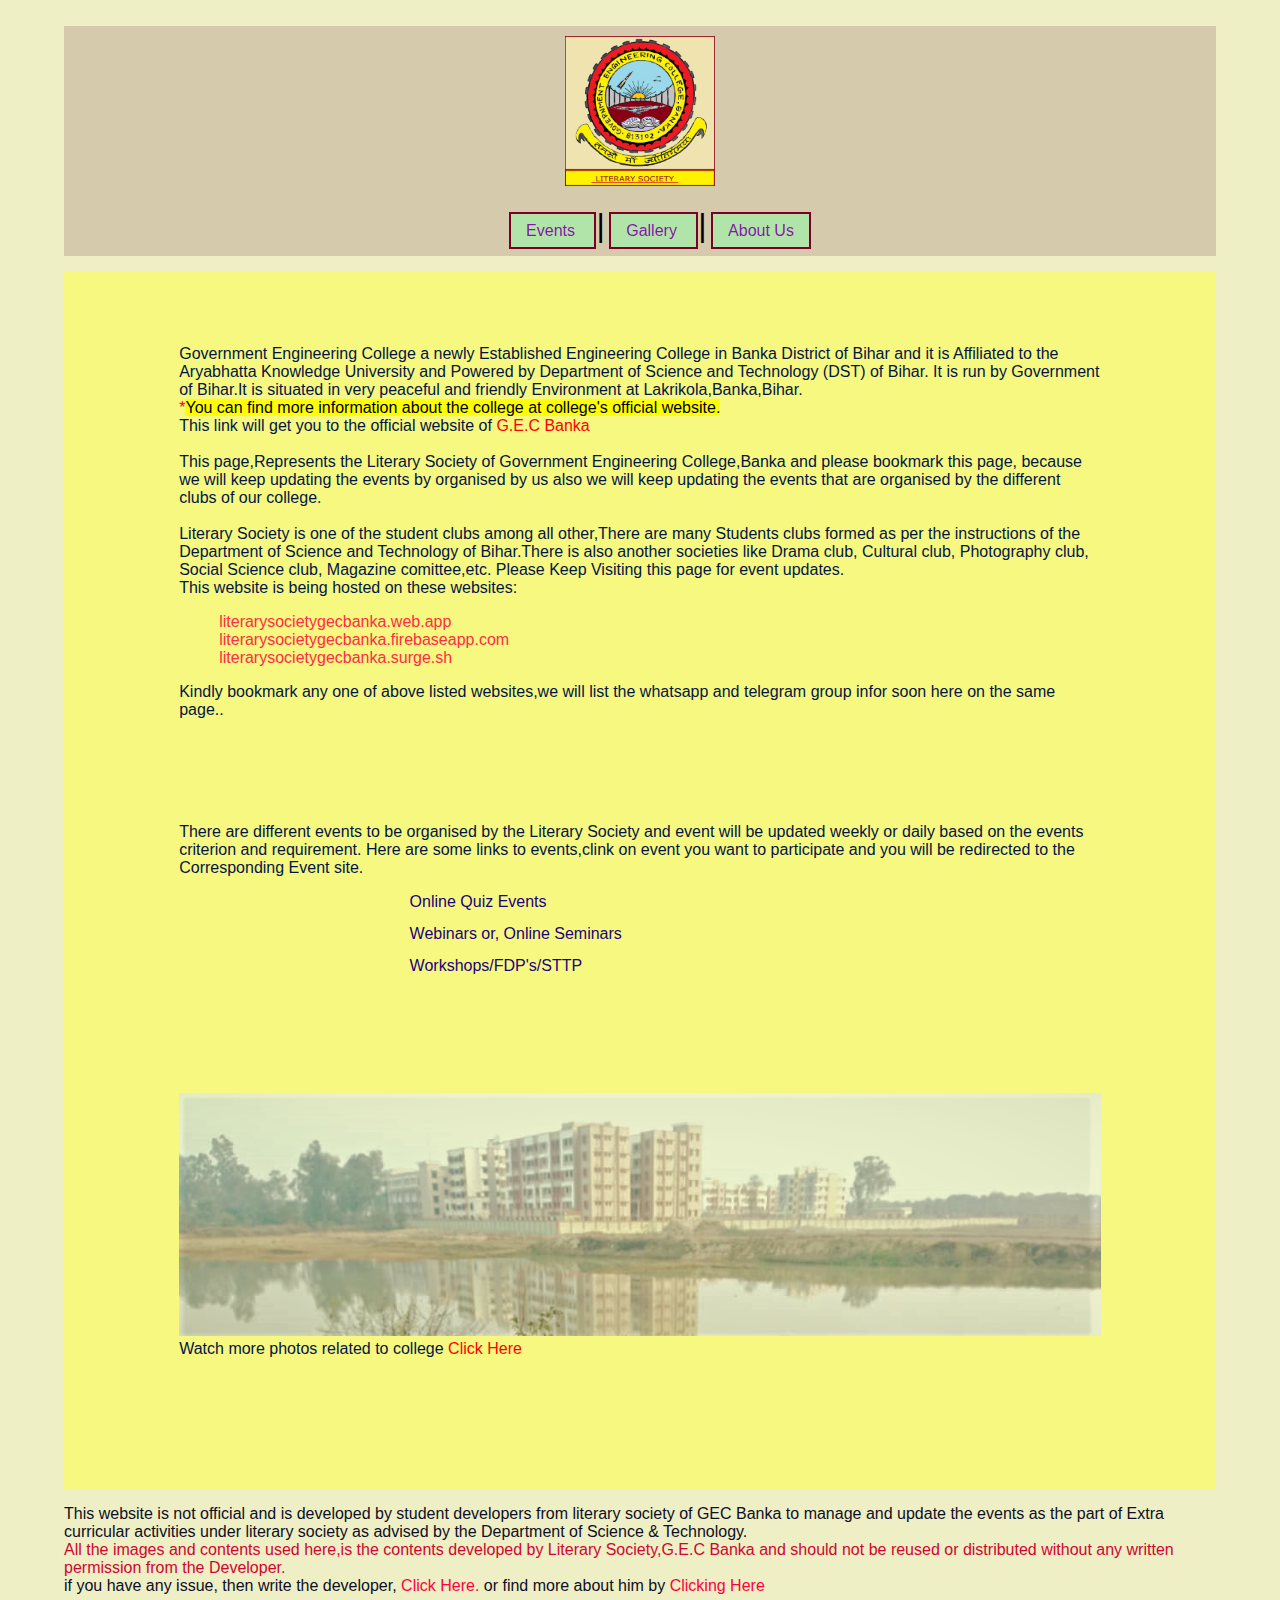
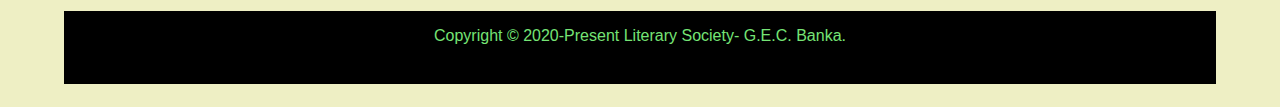
<file: index.html>
<!-- This website is developed by Anand Prabhakar,literry society member og GEC Banka,
if,you wish to reuse it(Only in case of educational purpose) you will need to get the permission
contact anandprabhakar0507@gmail.com

This website is completely non-commercial and is developed completely for the educational purpose.
-->
<!DOCTYPE html>
<html>
    <head >
        <title>Literary Society-GEC Banka</title>
        <meta http-equiv="last-modified" content="2020-08-24 @ 23:17:37 IST">
        <meta property="og:description" content="Unofficial Website Developed by Student member of Literary Society of GEC Banka" />
        <meta property="og:type" content="Educational website" />
        <meta property="og:type" content="Literary Society GEC Banka"/>
        <meta name="keywords" content="literary society gec banka,Literary Society GEC Banka,gec banka,government engineering college banka,banka,litsoc gecbanka, literarysocietygecbanka,LITERARY SOCIETY GEC BANKA"/>
        <meta name="google-site-verification" content="T4hXqaniFk-V2mrtDPcJU13tmVk0euRsa_KoeyFDakc" />
        <script src="js/script.js"></script>
        <link  type="text/css"  rel="stylesheet" href="css/css.css">
        <link rel="icon" href="logo/gecb32.ico" type="image/x-icon" />
        <link rel="icon" href="logo/gecb.ico" type="image/x-icon" />
        <link rel="canonical" href="https://literarysocietygecbanka.surge.sh" />
        <meta name="viewport" content="width=device-width, initial-scale=1.0" />
        <meta name="description" content="This is the website of Literary Society GEC Banka eveloped by Student member of Literary SocietyGEC Banka" />
        <meta property="og:url" content="https://literarysocietygecbanka.web.app/" />
        <meta property="og:url" content="https://literarysocietygecbanka.firebaseapp.com/" />
        <meta name="Author" content="Anand Prabhakar" />
    </head>
    <body onload="show()">
        <header>
            <nav>
                <div >
                    <a href="#" ><img src="logo/litsoc.png" ></a>
                </div>
                <ul>
                    <li class="ap">
                        <a href="#events">Events</a>
                    </li>
                    <li class="lap">|</li>
                    <li class="ap">
                        <a href="#gallery">Gallery</a>
                    </li>
                    <li class="lap">|</li>
                    <li class="ap">
                        <a href="#aboutus">About Us</a>
                    </li>
                </ul>
            </nav>
        </header>
        <article>
            <p id ='college'>
                Government Engineering College a newly Established Engineering College in Banka District of Bihar and it is 
                Affiliated to the Aryabhatta Knowledge University and Powered by Department of Science and Technology (DST) of Bihar.
                It is run by Government of Bihar.It is situated in very peaceful and friendly Environment at Lakrikola,Banka,Bihar.
                <span><br>
                    <span style="color: #ff0000">*</span><mark>You can find more information about the college at college's official website.</mark></span>
                    <br><span>This link will get you to the official website of <a href="https://www.gecbanka.org/" target="_blank"><span style="color: #ff0000">G.E.C Banka</span></a></span>
                <br><br>This page,Represents the Literary Society of Government Engineering College,Banka and please bookmark this page,
                because we will keep updating the events by organised by us also we will keep updating the events that are 
                organised by the different clubs of our college.<br><br>
                
                Literary Society is one of the student clubs among all other,There are many Students clubs formed as per the 
                instructions of the Department of Science and Technology of Bihar.There is also another societies like Drama club,
                Cultural club, Photography club, Social Science club, Magazine comittee,etc.
                
                Please Keep Visiting this page for event updates.
                <br>This website is being hosted on these websites:
                <ul style="text-decoration: none;list-style-type: none; text-decoration: none;">
                    <li>
                        <a style="text-decoration: none;color:rgb(255, 45, 73);"  href="https://literarysocietygecbanka.web.app/">literarysocietygecbanka.web.app</a>
                    </li>
                    <li>
                        <a style="text-decoration: none;color:rgb(255, 45, 73);"  href="https://literarysocietygecbanka.firebaseapp.com/">literarysocietygecbanka.firebaseapp.com</a>
                    </li>
                    <li>
                        <a style="text-decoration: none;color:rgb(255, 45, 73);" href="https://literarysocietygecbanka.surge.sh/">literarysocietygecbanka.surge.sh</a>
                    </li>
                </ul>

                Kindly bookmark any one of above listed websites,we will list the whatsapp and telegram group infor soon here on the same page..

            </p>


            <br><br><br><br>
            <p id="events">
                There are different events to be organised by the Literary Society and event will be updated weekly or daily based on the events criterion and requirement.
                Here are some links to events,clink on event you want to participate and you will be redirected to the Corresponding Event site.

                <ul style="padding-left: 25%;list-style-type: none; text-decoration: none;">
                    <li style="padding-bottom: 2%;">
                        <a style="text-decoration: none;color:rgb(28, 0, 128);" href="quiz/index.html"> Online Quiz Events</a>
                    </li>
                    <li style="padding-bottom: 2%;">
                        <a style="padding-bottom: 10%;text-decoration: none;color:rgb(28, 0, 128);" href="webinar/index.html">Webinars or, Online Seminars</a>
                    </li>
                    <li style="padding-bottom: 2%;">
                        <a style="padding-bottom: 10%;text-decoration: none;color:rgb(28, 0, 128);" href="workshop/index.html">Workshops/FDP's/STTP</a>
                    </li>
                </ul>

            </p>


            <br><br><br><br>
            <p id="gallery">
                <img src="logo/1.png" width="100%">
                <span>Watch more photos related to college <a href="gallery.html"><span style="color: #ff0000">Click Here</span></a></span>
            </p>

        </article>
        <div id="top">
            <button id="topbutton" onclick="gototop()" id="myBtn" width="50px" height="50px" title="Go to top"><img src="logo/top.png" alt="gototop" width="25" height="25s"></button>
       </div>
        <footer id="footer">
            <p>This website is not official and is developed by student developers from literary society of GEC Banka to manage and update the events as the part of Extra curricular activities under literary society as advised by the Department of Science & Technology.
                <br><span id="warning">All the images and contents used here,is the contents developed by Literary Society,G.E.C Banka and should not be reused or distributed without any written permission from the Developer.</span><br>
                <span id ="log">if you have any issue, then write the developer,<a href="mailto:anandprabhakar0507@gmail.com"> Click Here.</a> or find more about him by <a href="https://about.me/anandprabhakar">Clicking Here</a></span>
                <br>
            </p>
            <div id="copy">
                <span>Copyright &copy; 2020-Present Literary Society- G.E.C. Banka.</span>
            </div>
        </footer>
        
    </body >
</html>
</file>
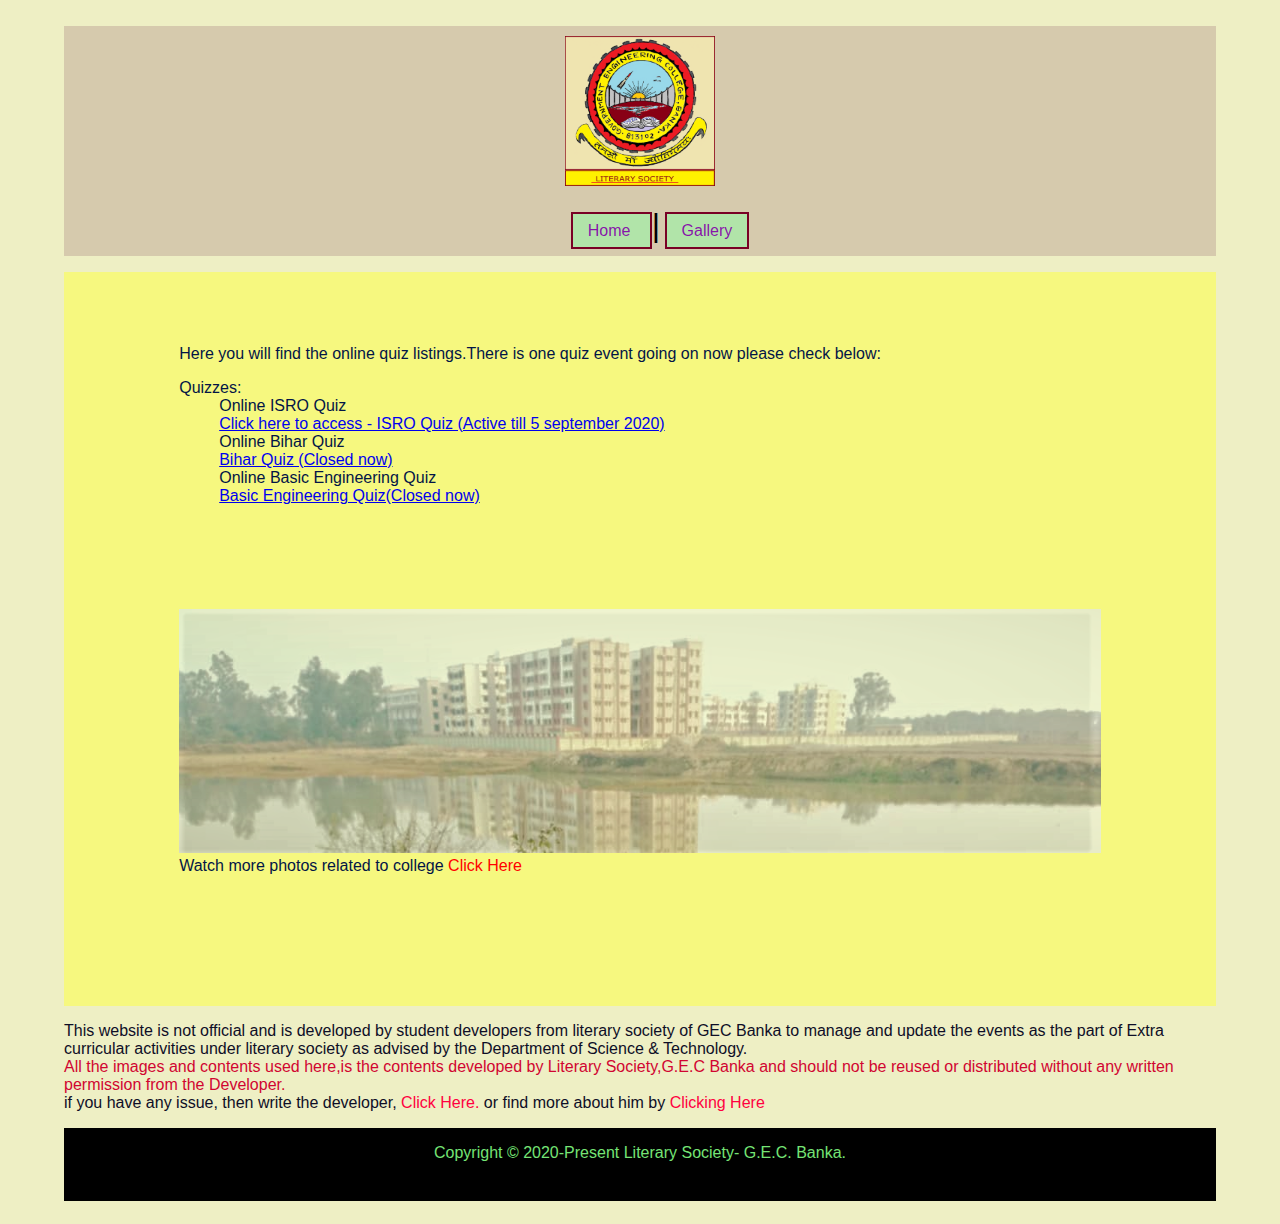
<file: quiz/index.html>
<!-- This website is developed by Anand Prabhakar,literry society member og GEC Banka,
if,you wish to reuse it(Only in case of educational purpose) you will need to get the permission
contact anandprabhakar0507@gmail.com

This website is completely non-commercial and is developed completely for the educational purpose.
-->
<!DOCTYPE html>
<html>
    <head >
        <title>Literary Society-GEC Banka</title>
        <meta charset="utf-8" />  
        <meta http-equiv="last-modified" content="2020-08-24 @ 23:17:37 IST">
        <meta property="og:description" content="Unofficial Website Developed by Student member of Literary Society of GEC Banka" />
        <meta property="og:type" content="Educational website" />
        <meta property="og:type" content="Literary Society GEC Banka"/>
        <meta name="keywords" content="literary society gec banka,Literary Society GEC Banka,gec banka,government engineering college banka,banka,litsoc gecbanka, literarysocietygecbanka,LITERARY SOCIETY GEC BANKA"/>
        <script src="../js/script.js"></script>
        <link  type="text/css"  rel="stylesheet" href="../css/css.css">
        <link rel="icon" href="../logo/gecb32.ico" type="image/x-icon" />
        <link rel="icon" href="../logo/gecb.ico" type="image/x-icon" />
        <link rel="canonical" href="https://literarysocietygecbanka.surge.sh" />
        <meta name="viewport" content="width=device-width, initial-scale=1.0" />
        <meta name="description" content="This is the website of Literary Society GEC Banka eveloped by Student member of Literary SocietyGEC Banka" />
        <meta property="og:url" content="https://literarysocietygecbanka.web.app/" />
        <meta property="og:url" content="https://literarysocietygecbanka.firebaseapp.com/" />
        <meta name="Author" content="Anand Prabhakar" />
    </head>
    <body onload="show()">
        <header>
            <nav>
                <div >
                    <a href="#" ><img src="../logo/litsoc.png" ></a>
                </div>
                <ul>
                    <li class="ap">
                        <a href="../index.html">Home</a>
                    </li>
                    <li class="lap">|</li>
                    <li class="ap">
                        <a href="#gallery">Gallery</a>
                    </li>
                    
                </ul>
            </nav>
        </header>
        <article>
            <p id ="quiz">
               Here you will find the online quiz listings.There is one quiz event going on now please check below:

               <dl>Quizzes:
                <dd> Online ISRO Quiz<br><a href="quiz3.html">Click here to access - ISRO Quiz (Active till 5 september 2020)</a></dd>
                <dd> Online Bihar Quiz<br><a href="quiz2.html">Bihar Quiz (Closed now)</a></dd>
                <dd> Online Basic Engineering Quiz<br><a href="quiz1.html">Basic Engineering Quiz(Closed now)</a></dd>
               </dl>
            </p>

            <br><br><br><br>
            <p id="gallery">
                <img src="../logo/1.png" width="100%">
                <span>Watch more photos related to college <a href="../gallery.html"><span style="color: #ff0000">Click Here</span></a></span>
            </p>
        </article>
        <div id="top">
            <button id="topbutton" onclick="gototop()" id="myBtn" width="50px" height="50px" title="Go to top"><img src="../logo/top.png" alt="gototop" width="25" height="25s"></button>
       </div>
        <footer id="footer">
            <p>This website is not official and is developed by student developers from literary society of GEC Banka to manage and update the events as the part of Extra curricular activities under literary society as advised by the Department of Science & Technology.
                <br><span id="warning">All the images and contents used here,is the contents developed by Literary Society,G.E.C Banka and should not be reused or distributed without any written permission from the Developer.</span><br>
                <span id ="log">if you have any issue, then write the developer,<a href="mailto:anandprabhakar0507@gmail.com"> Click Here.</a> or find more about him by <a href="https://about.me/anandprabhakar">Clicking Here</a></span>
                <br>
            </p>
            <div id="copy">
                <span>Copyright &copy; 2020-Present Literary Society- G.E.C. Banka.</span>
            </div>
        </footer>
        
    </body >
</html>
</file>
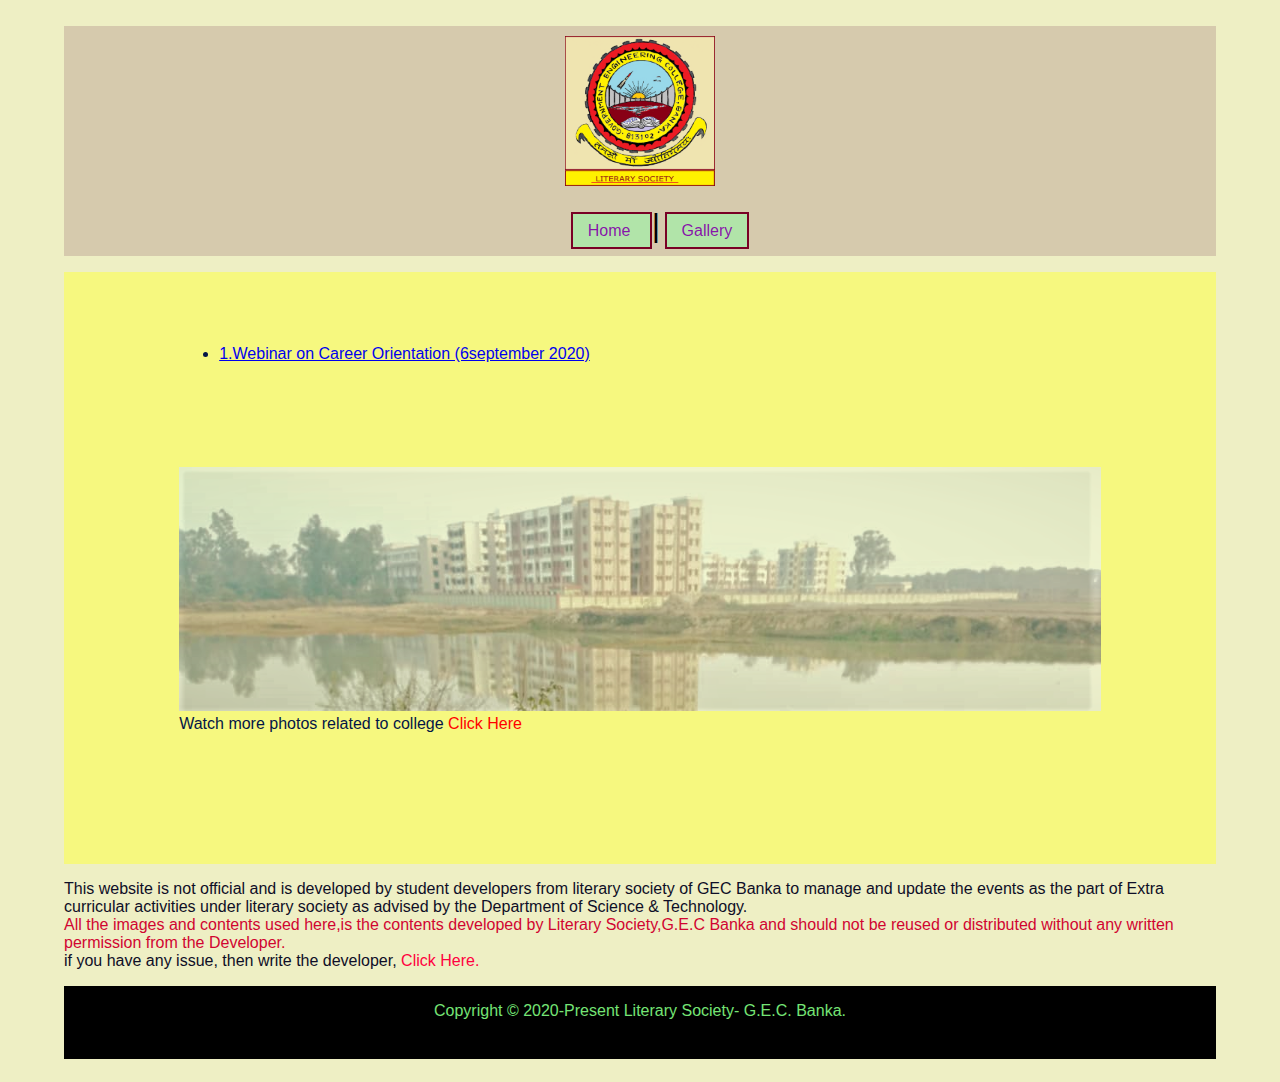
<file: webinar/index.html>
<!-- This website is developed by Anand Prabhakar,literry society member og GEC Banka,
if,you wish to reuse it(Only in case of educational purpose) you will need to get the permission
contact anandprabhakar0507@gmail.com

This website is completely non-commercial and is developed completely for the educational purpose.
-->
<!DOCTYPE html>
<html>
    <head >
        <title>Literary Society-GEC Banka</title>
        <meta charset="utf-8" />  
        <meta http-equiv="last-modified" content="2020-08-24 @ 23:17:37 IST">
        <meta property="og:description" content="Unofficial Website Developed by Student member of Literary Society of GEC Banka" />
        <meta property="og:type" content="Educational website" />
        <meta property="og:type" content="Literary Society GEC Banka"/>
        <meta name="keywords" content="literary society gec banka,Literary Society GEC Banka,gec banka,government engineering college banka,banka,litsoc gecbanka, literarysocietygecbanka,LITERARY SOCIETY GEC BANKA"/>
        <script src="../js/script.js"></script>
        <link  type="text/css"  rel="stylesheet" href="../css/css.css">
        <link rel="icon" href="../logo/gecb32.ico" type="image/x-icon" />
        <link rel="icon" href="../logo/gecb.ico" type="image/x-icon" />
        <link rel="canonical" href="https://literarysocietygecbanka.surge.sh" />
        <meta name="viewport" content="width=device-width, initial-scale=1.0" />
        <meta name="description" content="This is the website of Literary Society GEC Banka eveloped by Student member of Literary SocietyGEC Banka" />
        <meta property="og:url" content="https://literarysocietygecbanka.web.app/" />
        <meta property="og:url" content="https://literarysocietygecbanka.firebaseapp.com/" />
        <meta name="Author" content="Anand Prabhakar" />
    </head>
    <body onload="alert('one webinars available for registeration')">
        <header>
            <nav>
                <div >
                    <a href="#" ><img src="../logo/litsoc.png" ></a>
                </div>
                <ul>
                    <li class="ap">
                        <a href="../index.html">Home</a>
                    </li>
                    <li class="lap">|</li>
                    <li class="ap">
                        <a href="#gallery">Gallery</a>
                    </li>
                    
                </ul>
            </nav>
        </header>
        <article>
            
            <p>
                <ul>
                    <li><a href="webinar1.html">1.Webinar on Career Orientation (6september 2020)</a></li>
                </ul>
            </p>

            <br><br><br><br>
            <p id="gallery">
                <img src="../logo/1.png" width="100%">
                <span>Watch more photos related to college <a href="../gallery.html"><span style="color: #ff0000">Click Here</span></a></span>
            </p>
        </article>
        <div id="top">
            <button id="topbutton" onclick="gototop()" id="myBtn" width="50px" height="50px" title="Go to top"><img src="../logo/top.png" alt="gototop" width="25" height="25s"></button>
       </div>
        <footer id="footer">
            <p>This website is not official and is developed by student developers from literary society of GEC Banka to manage and update the events as the part of Extra curricular activities under literary society as advised by the Department of Science & Technology.
                <br><span id="warning">All the images and contents used here,is the contents developed by Literary Society,G.E.C Banka and should not be reused or distributed without any written permission from the Developer.</span><br>
                <span id ="log">if you have any issue, then write the developer,<a href="mailto:anandprabhakar0507@gmail.com"> Click Here.</a></span>
                <br>
            </p>
            <div id="copy">
                <span>Copyright &copy; 2020-Present Literary Society- G.E.C. Banka.</span>
            </div>
        </footer>
        
    </body >
</html>
</file>
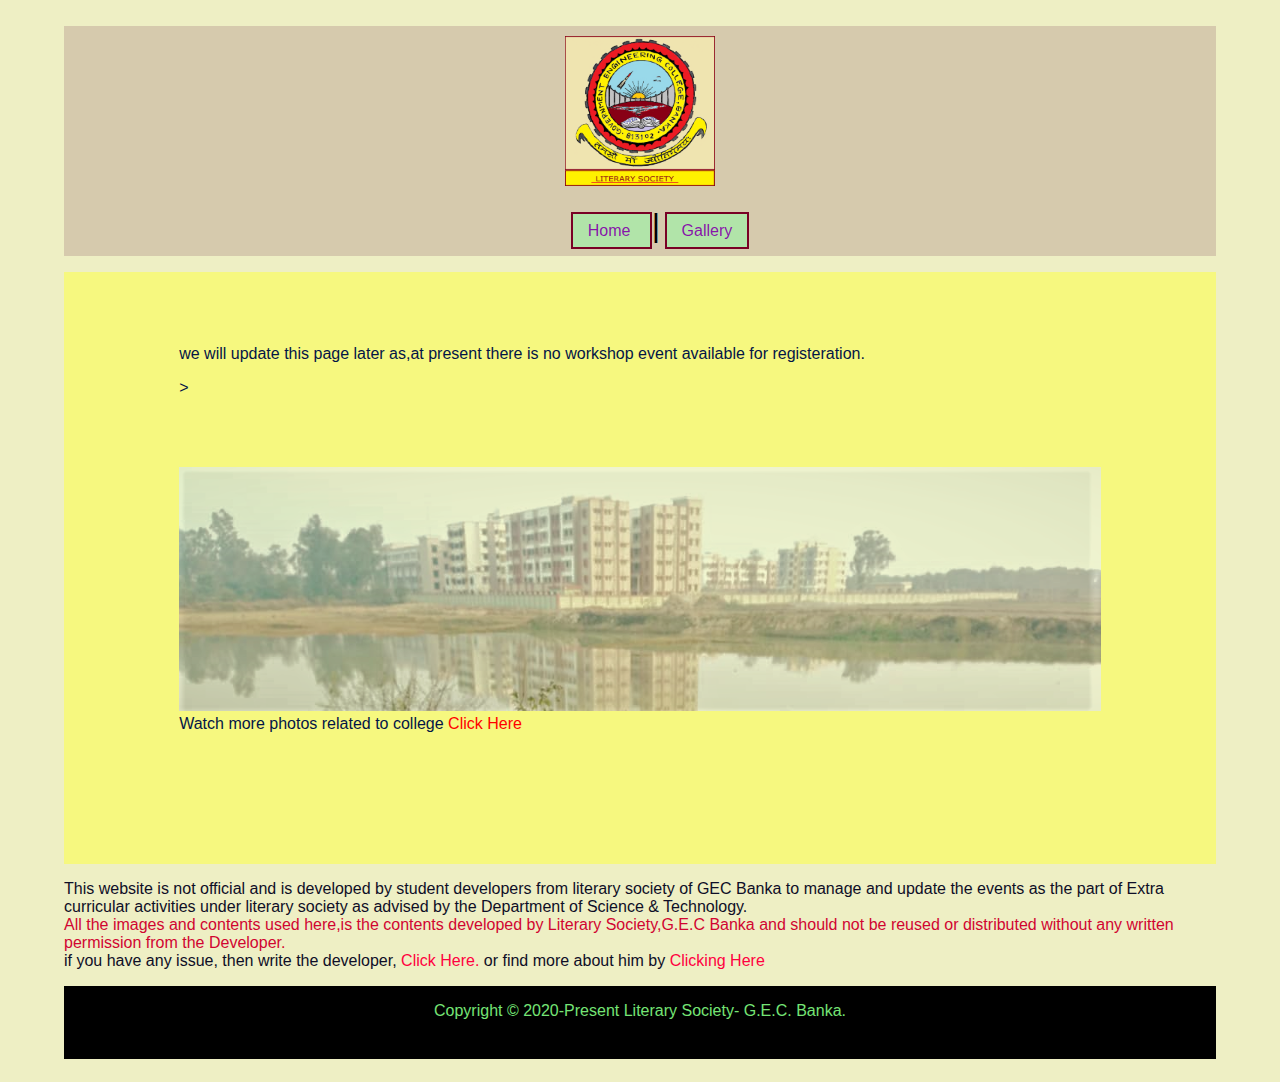
<file: workshop/index.html>
<!-- This website is developed by Anand Prabhakar,literry society member og GEC Banka,
if,you wish to reuse it(Only in case of educational purpose) you will need to get the permission
contact anandprabhakar0507@gmail.com

This website is completely non-commercial and is developed completely for the educational purpose.
-->
<!DOCTYPE html>
<html>
    <head >
        <title>Literary Society-GEC Banka</title>
        <meta charset="utf-8" />  
        <meta http-equiv="last-modified" content="2020-08-24 @ 23:17:37 IST">
        <meta property="og:description" content="Unofficial Website Developed by Student member of Literary Society of GEC Banka" />
        <meta property="og:type" content="Educational website" />
        <meta property="og:type" content="Literary Society GEC Banka"/>
        <meta name="keywords" content="literary society gec banka,Literary Society GEC Banka,gec banka,government engineering college banka,banka,litsoc gecbanka, literarysocietygecbanka,LITERARY SOCIETY GEC BANKA"/>
        <script src="../js/script.js"></script>
        <link  type="text/css"  rel="stylesheet" href="../css/css.css">
        <link rel="icon" href="../logo/gecb32.ico" type="image/x-icon" />
        <link rel="icon" href="../logo/gecb.ico" type="image/x-icon" />
        <link rel="canonical" href="https://literarysocietygecbanka.surge.sh" />
        <meta name="viewport" content="width=device-width, initial-scale=1.0" />
        <meta name="description" content="This is the website of Literary Society GEC Banka eveloped by Student member of Literary SocietyGEC Banka" />
        <meta property="og:url" content="https://literarysocietygecbanka.web.app/" />
        <meta property="og:url" content="https://literarysocietygecbanka.firebaseapp.com/" />
        <meta name="Author" content="Anand Prabhakar" />
    </head>
    <body onload="alert('Workshop page')">
        <header>
            <nav>
                <div >
                    <a href="#" ><img src="../logo/litsoc.png" ></a>
                </div>
                <ul>
                    <li class="ap">
                        <a href="../index.html">Home</a>
                    </li>
                    <li class="lap">|</li>
                    <li class="ap">
                        <a href="#gallery">Gallery</a>
                    </li>
                    
                </ul>
            </nav>
        </header>
        <article>
            
            <p>we will update this page later as,at present there is no workshop event available for registeration.</p>>

            <br><br><br><br>
            <p id="gallery">
                <img src="../logo/1.png" width="100%">
                <span>Watch more photos related to college <a href="../gallery.html"><span style="color: #ff0000">Click Here</span></a></span>
            </p>
        </article>
        <div id="top">
            <button id="topbutton" onclick="gototop()" id="myBtn" width="50px" height="50px" title="Go to top"><img src="../logo/top.png" alt="gototop" width="25" height="25s"></button>
       </div>
        <footer id="footer">
            <p>This website is not official and is developed by student developers from literary society of GEC Banka to manage and update the events as the part of Extra curricular activities under literary society as advised by the Department of Science & Technology.
                <br><span id="warning">All the images and contents used here,is the contents developed by Literary Society,G.E.C Banka and should not be reused or distributed without any written permission from the Developer.</span><br>
                <span id ="log">if you have any issue, then write the developer,<a href="mailto:anandprabhakar0507@gmail.com"> Click Here.</a> or find more about him by <a href="https://about.me/anandprabhakar">Clicking Here</a></span>
                <br>
            </p>
            <div id="copy">
                <span>Copyright &copy; 2020-Present Literary Society- G.E.C. Banka.</span>
            </div>
        </footer>
        
    </body >
</html>
</file>
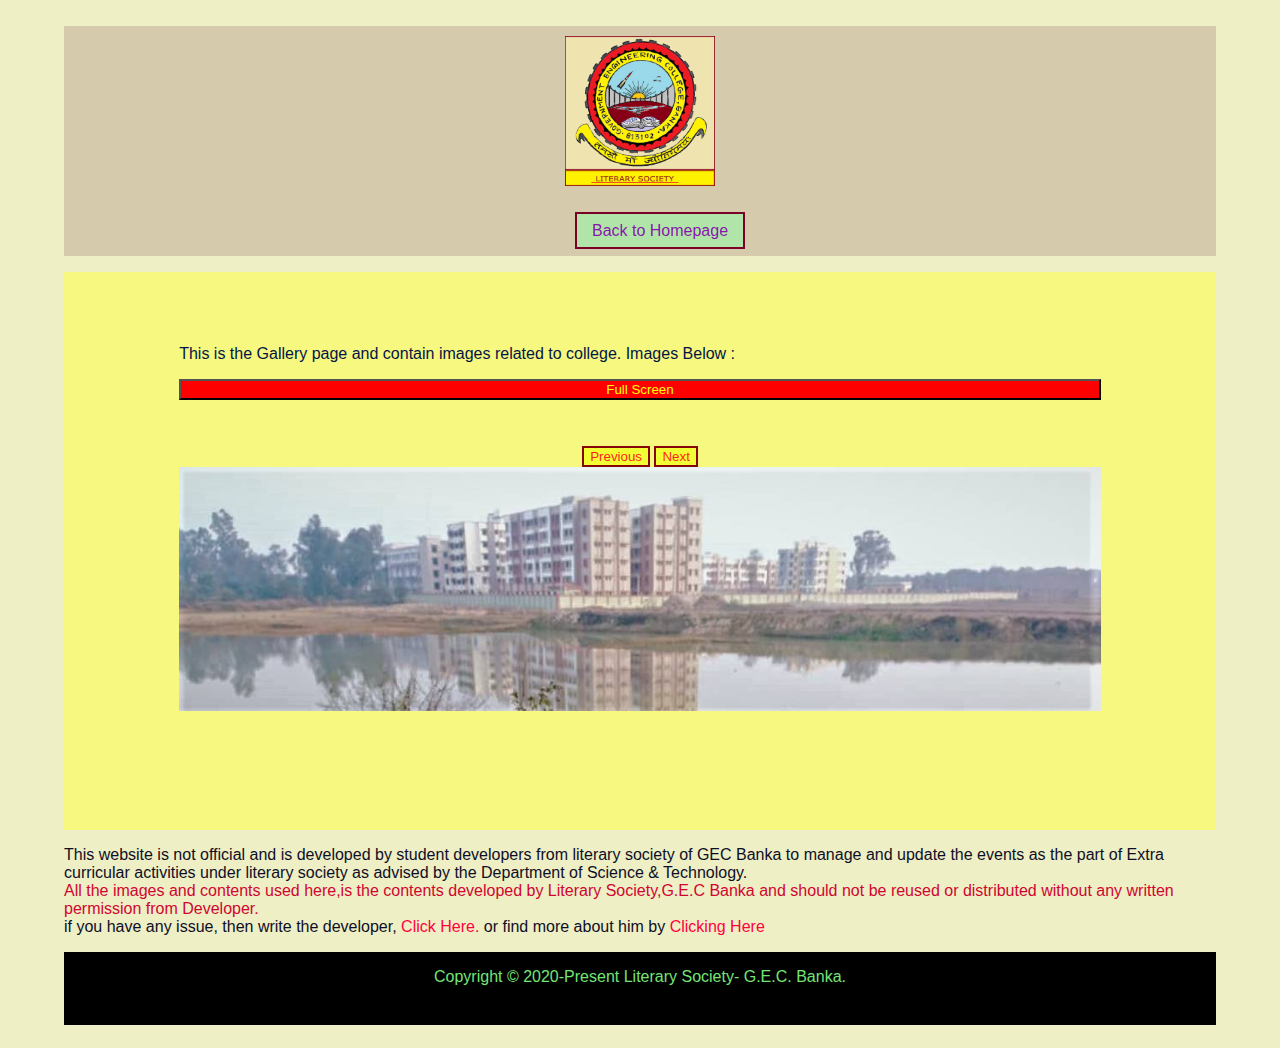
<file: gallery.html>
<!-- This website is developed by Anand Prabhakar,literry society member og GEC Banka,
if,you wish to reuse it(Only in case of educational purpose) you will need to get the permission
contact anandprabhakar0507@gmail.com

This website is completely non-commercial and is developed completely for the educational purpose.
-->

<!DOCTYPE html>
<html>
    <head >
        <title>Literary Society-GEC Banka</title>
        <meta charset="utf-8" />  
        <meta http-equiv="last-modified" content="2020-08-24 @ 23:17:37 IST">
        <meta property="og:description" content="Unofficial Website Developed by Student member of Literary Society of GEC Banka" />
        <meta property="og:type" content="Educational website" />
        <meta property="og:type" content="Literary Society GEC Banka"/>
        <meta name="keywords" content="literary society gec banka,Literary Society GEC Banka,gec banka,government engineering college banka,banka,litsoc gecbanka, literarysocietygecbanka,LITERARY SOCIETY GEC BANKA"/>
        <script src="js/script.js"></script>
        <link  type="text/css"  rel="stylesheet" href="css/css.css">
        <link rel="icon" href="logo/gecb32.ico" type="image/x-icon" />
        <link rel="icon" href="logo/gecb.ico" type="image/x-icon" />
        <link rel="canonical" href="https://literarysocietygecbanka.surge.sh" />
        <meta name="viewport" content="width=device-width, initial-scale=1.0" />
        <meta name="description" content="This is the website of Literary Society GEC Banka eveloped by Student member of Literary SocietyGEC Banka" />
        <meta property="og:url" content="https://literarysocietygecbanka.web.app/" />
        <meta property="og:url" content="https://literarysocietygecbanka.firebaseapp.com/" />
        <meta name="Author" content="Anand Prabhakar" />
        <style>
            #gallery li img{
                width: 100%;
                list-style-type: none;
            }
            #gallery li {
                padding: 2% 0% 2% 0%;
            }
            div#controls button{
                color: rgb(255, 31, 31);
                background: rgb(241, 255, 52);
                border: 2px solid rgb(134, 7, 7);
            }
            div#controls button:hover{
                color: rgb(219, 255, 59);
                background: rgb(8, 10, 97);
                border: 2px solid rgb(163, 19, 74);
            }
            div#controls{
                margin-top: 5%;

            }
            
            div#container{margin-top: 5%;}
        </style>
    </head>
    <body onload="alert('Gallery Page..')">
        <header>
            <nav>
                <div >
                    <a href="#" ><img src="logo/litsoc.png" ></a>
                </div>
                <ul>
                    <li class="ap">
                        <a href="index.html">Back to Homepage</a>
                    </li>
                    
                </ul>
            </nav>
        </header>
        <article>
            <p><span>This is the Gallery page and contain images related to college.</span>
                Images Below :
            </p>
            <div align="center"><button onclick="gofullgallery()" style="width:100%;color: yellow; background: red;">Full Screen</button></div>
            <div align="center" style="max-height: 100vh;" id="container">
                <div id="controls" align="center">
                    <button onclick="next(-1)">Previous</button>
                    <button onclick="next(1)">Next</button>
                </div>
                <div class="main" style="max-height: 100vh; overflow: auto;" >
                    <img style="width: 100%; max-height: 100vh;" src = "logo/gallery/1.png">
                </div>
                <div class = 'main invisible' style="max-height: 100vh; overflow: auto;" >
                    <img style="width: 100%; max-height: 100vh;" src = "logo/gallery/2.png">
                </div>
                <div class = 'main invisible' style="max-height: 100vh; overflow: auto;" >
                    <img style="width: 100%; max-height: 100vh;" src = "logo/gallery/3.png">
                </div>
                <div class = 'main invisible' style="max-height: 100vh; overflow: auto;" >
                    <img style="width: 100%; max-height: 100vh;" src = "logo/gallery/4.png">
                </div>
                <div  class = 'main invisible' style="max-height: 100vh; overflow: auto;" >
                    <img style="width: 100%; max-height: 100vh;" src = "logo/gallery/5.png">
                </div>
                <div  class = 'main invisible' style="max-height: 100vh; overflow: auto;">
                    <img style="width: 100%;max-height: 100vh; " src = "logo/gallery/6.png">
                </div>
                <div class = 'main invisible' style="max-height: 100vh; overflow: auto;" >
                    <img style="width: 100%;max-height: 100vh; " src = "logo/gallery/7.png">
                </div>
                <div  class = 'main invisible' style="max-height: 100vh; overflow: auto;">
                    <img style="width: 100%;max-height: 100vh; " src = "logo/gallery/8.png">
                </div>
                <div class = 'main invisible' style="max-height: 100vh; overflow: auto;">
                    <img style="width: 100%;max-height: 100vh; " src = "logo/gallery/9.png">
                </div>
                <div class = 'main invisible' style="max-height: 100vh; overflow: auto;">
                    <img style="width: 100%; max-height: 100vh;" src = "logo/gallery/10.png">
                </div>
                <div class = 'main invisible' style="max-height: 100vh; overflow: auto;">
                    <img style="width: 100%; max-height: 100vh;" src = "logo/gallery/11.png">
                </div>
                <div class = 'main invisible' style="max-height: 100vh; overflow: auto;">
                    <img style="width: 100%; max-height: 100vh;" src = "logo/gallery/12.png">
                </div>
                <div class = 'main invisible' style="max-height: 100vh; overflow: auto;">
                    <img style="width: 100%; max-height: 100vh;" src = "logo/gallery/13.png">
                </div>
                <div class = 'main invisible' style="max-height: 100vh; overflow: auto;">
                    <img style="width: 100%; max-height: 100vh;" src = "logo/gallery/14.png">
                </div>
                <div class = 'main invisible' style="max-height: 100vh; overflow: auto;">
                    <img style="width: 100%; max-height: 100vh;" src = "logo/gallery/15.png">
                </div>
                <div class = 'main invisible' style="max-height: 100vh; overflow: auto;">
                    <img style="width: 100%; max-height: 100vh;" src = "logo/gallery/16.png">
                </div>
                <div class = 'main invisible' style="max-height: 100vh; overflow: auto;">
                    <img style="width: 100%; max-height: 100vh;" src = "logo/gallery/17.png">
                </div>
                <div class = 'main invisible' style="max-height: 100vh; overflow: auto;">
                    <img style="width: 100%; max-height: 100vh;" src = "logo/gallery/18.png">
                </div>
                <div class = 'main invisible' style="max-height: 100vh; overflow: auto;">
                    <img style="width: 100%; max-height: 100vh;" src = "logo/gallery/19.png">
                </div>
                <div class = 'main invisible' style="max-height: 100vh; overflow: auto;">
                    <img style="width: 100%; max-height: 100vh;" src = "logo/gallery/20.png">
                </div>
                <div class = 'main invisible' style="max-height: 100vh; overflow: auto;">
                    <img style="width: 100%; max-height: 100vh;" src = "logo/gallery/21.png">
                </div>
                <div class = 'main invisible' style="max-height: 100vh; overflow: auto;">
                    <img style="width: 100%; max-height: 100vh;" src = "logo/gallery/22.png">
                </div>
                <div class = 'main invisible'style="max-height: 100vh; overflow: auto;">
                    <img style="width: 100%; max-height: 100vh;" src = "logo/gallery/23.png">
                </div>
                <div class = 'main invisible' style="max-height: 100vh; overflow: auto;">
                    <img style="width: 100%;max-height: 100vh; " src = "logo/gallery/24.png">
                </div>
                <div class = 'main invisible' style="max-height: 100vh; overflow: auto;">
                    <img style="width: 100%; max-height: 100vh;" src = "logo/gallery/25.png">
                </div>
                <div class = 'main invisible' style="max-height: 100vh; overflow: auto;">
                    <img style="width: 100%; max-height: 100vh;" src = "logo/gallery/26.png">
                </div>
                
                
            </div>
            
            
        </article>
        <div align="center" id="top">
            <button id="topbutton" onclick="gototop()" id="myBtn" width="50px" height="50px" title="Go to top"><img src="logo/top.png" alt="gototop" width="25" height="25s"></button>
       </div>



        <footer id="footer">
            <p>This website is not official and is developed by student developers from literary society of GEC Banka to manage and update the events as the part of Extra curricular activities under literary society as advised by the Department of Science & Technology.
                <br><span id="warning">All the images and contents used here,is the contents developed by Literary Society,G.E.C Banka and should not be reused or distributed without any written permission from Developer.</span><br>
                <span id ="log">if you have any issue, then write the developer,<a href="mailto:anandprabhakar0507@gmail.com"> Click Here.</a> or find more about him by <a href="https://about.me/anandprabhakar">Clicking Here</a></span>
                <br>
            </p>
            <div id="copy">
                <span>Copyright &copy; 2020-Present Literary Society- G.E.C. Banka.</span>
            </div>
        </footer>
    </body>
</html>
</file>
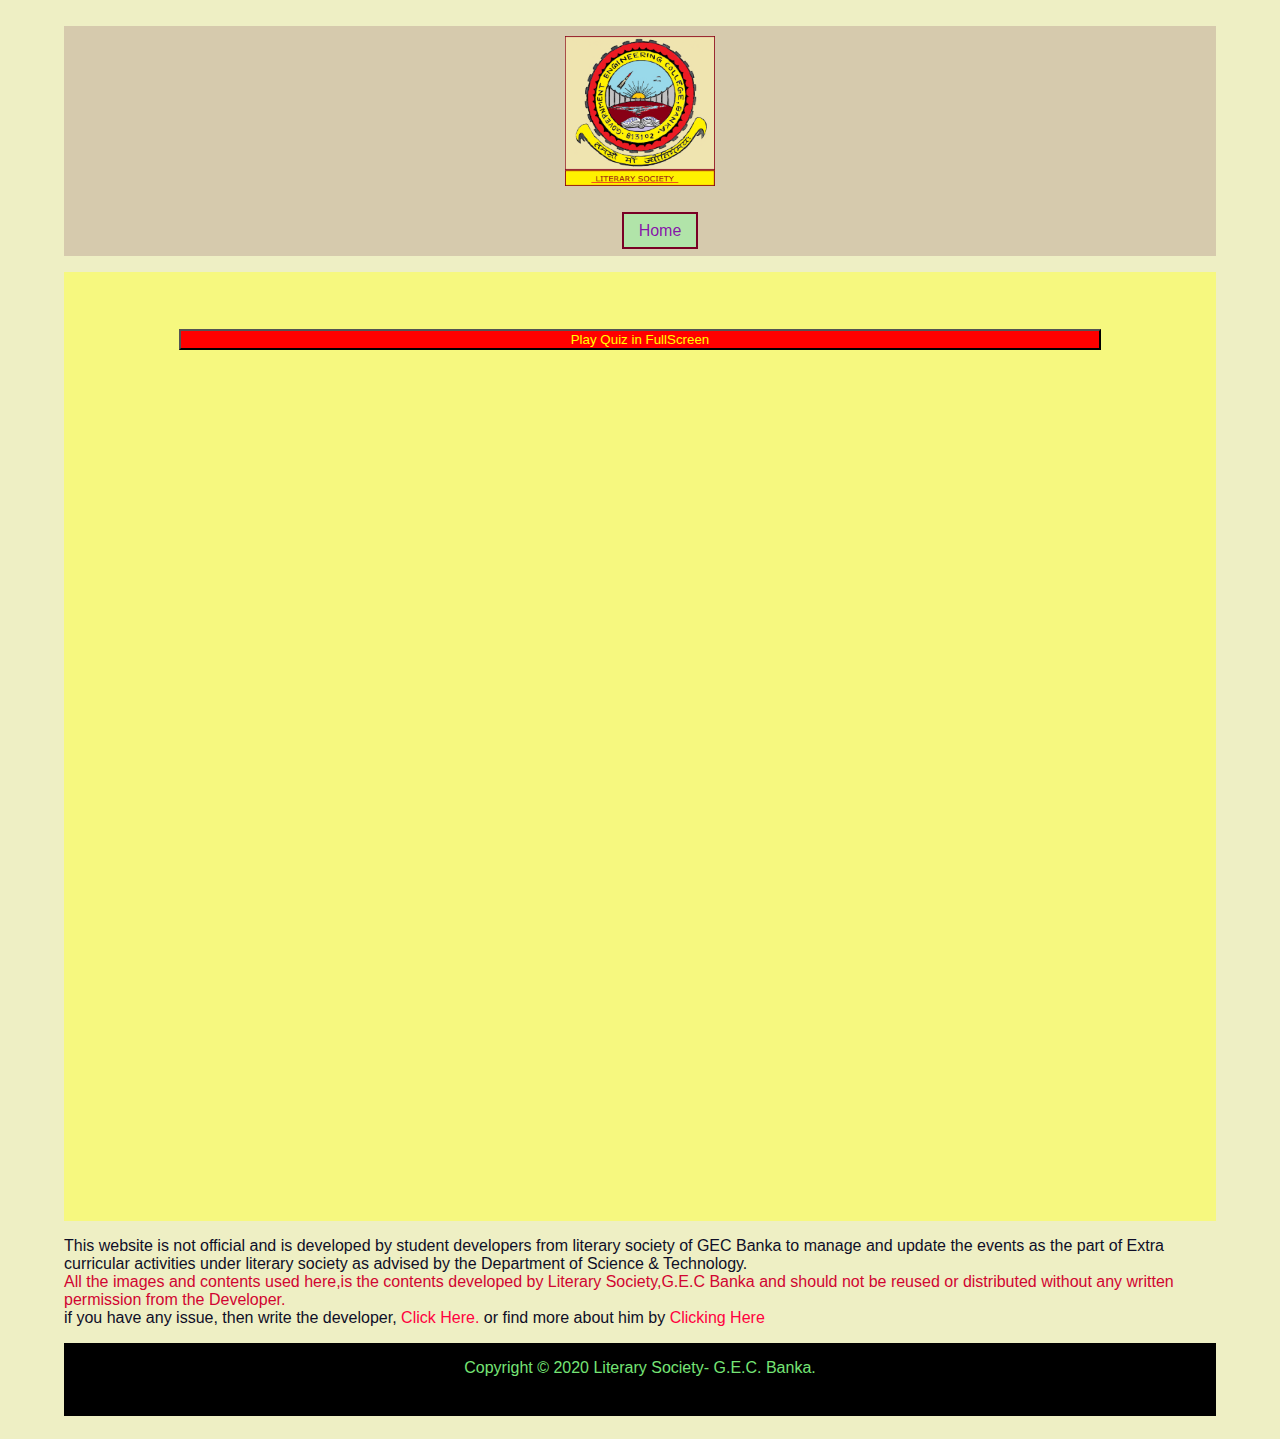
<file: quiz/quiz1.html>
<!-- This website is developed by Anand Prabhakar,literry society member og GEC Banka,
if,you wish to reuse it(Only in case of educational purpose) you will need to get the permission
contact anandprabhakar0507@gmail.com

This website is completely non-commercial and is developed completely for the educational purpose.
-->
<!DOCTYPE html>
<html>
    <head >
        <title>Literary Society-GEC Banka</title>
        <meta charset="utf-8" />  
        <meta http-equiv="last-modified" content="2020-08-24 @ 23:17:37 IST">
        <meta property="og:description" content="Unofficial Website Developed by Student member of Literary Society of GEC Banka" />
        <meta property="og:type" content="Educational website" />
        <meta property="og:type" content="Literary Society GEC Banka"/>
        <meta name="keywords" content="literary society gec banka,Literary Society GEC Banka,gec banka,government engineering college banka,banka,litsoc gecbanka, literarysocietygecbanka,LITERARY SOCIETY GEC BANKA"/>
        <script src="../js/script.js"></script>
        <link  type="text/css"  rel="stylesheet" href="../css/css.css">
        <link rel="icon" href="../logo/gecb32.ico" type="image/x-icon" />
        <link rel="icon" href="../logo/gecb.ico" type="image/x-icon" />
        <link rel="canonical" href="https://literarysocietygecbanka.surge.sh" />
        <meta name="viewport" content="width=device-width, initial-scale=1.0" />
        <meta name="description" content="This is the website of Literary Society GEC Banka eveloped by Student member of Literary SocietyGEC Banka" />
        <meta property="og:url" content="https://literarysocietygecbanka.web.app/" />
        <meta property="og:url" content="https://literarysocietygecbanka.firebaseapp.com/" />
        <meta name="Author" content="Anand Prabhakar" />
        
    </head>
    <body onload="alert('Play The quiz and Earn a certificate.All The Best')">
        <header>
            <nav>
                <div >
                    <a href="#" ><img src="../logo/litsoc.png" ></a>
                </div>
                <ul>
                    <li class="ap">
                        <a href="../index.html">Home</a>
                    </li>
                    
                    
                </ul>
            </nav>
        </header>
        <article>
            <div align="center"><button onclick="gofullscreen()" style="width:100%;color: yellow; background: red;">Play Quiz in FullScreen</button></div>
            <p>
                <iframe id ="quiz" src="https://docs.google.com/forms/d/e/1FAIpQLScpAXpMwtTdoBKXtDHfTiE0JhFrF2XYCIBuoOUEjujEH424Ig/viewform?embedded=true" width="100%" height="720px" frameborder="0" marginheight="0" marginwidth="0">Loading…</iframe>

            </p>

            
        </article>
        <div id="top">
            <button id="topbutton" onclick="gototop()" id="myBtn" width="50px" height="50px" title="Go to top"><img src="../logo/top.png" alt="gototop" width="25" height="25s"></button>
       </div>
        <footer id="footer">
            <p>This website is not official and is developed by student developers from literary society of GEC Banka to manage and update the events as the part of Extra curricular activities under literary society as advised by the Department of Science & Technology.
                <br><span id="warning">All the images and contents used here,is the contents developed by Literary Society,G.E.C Banka and should not be reused or distributed without any written permission from the Developer.</span><br>
                <span id ="log">if you have any issue, then write the developer,<a href="mailto:anandprabhakar0507@gmail.com"> Click Here.</a> or find more about him by <a href="https://about.me/anandprabhakar">Clicking Here</a></span>
                <br>
            </p>
            <div id="copy">
                <span>Copyright &copy; 2020 Literary Society- G.E.C. Banka.</span>
            </div>
        </footer>
        
    </body >
</html>
</file>
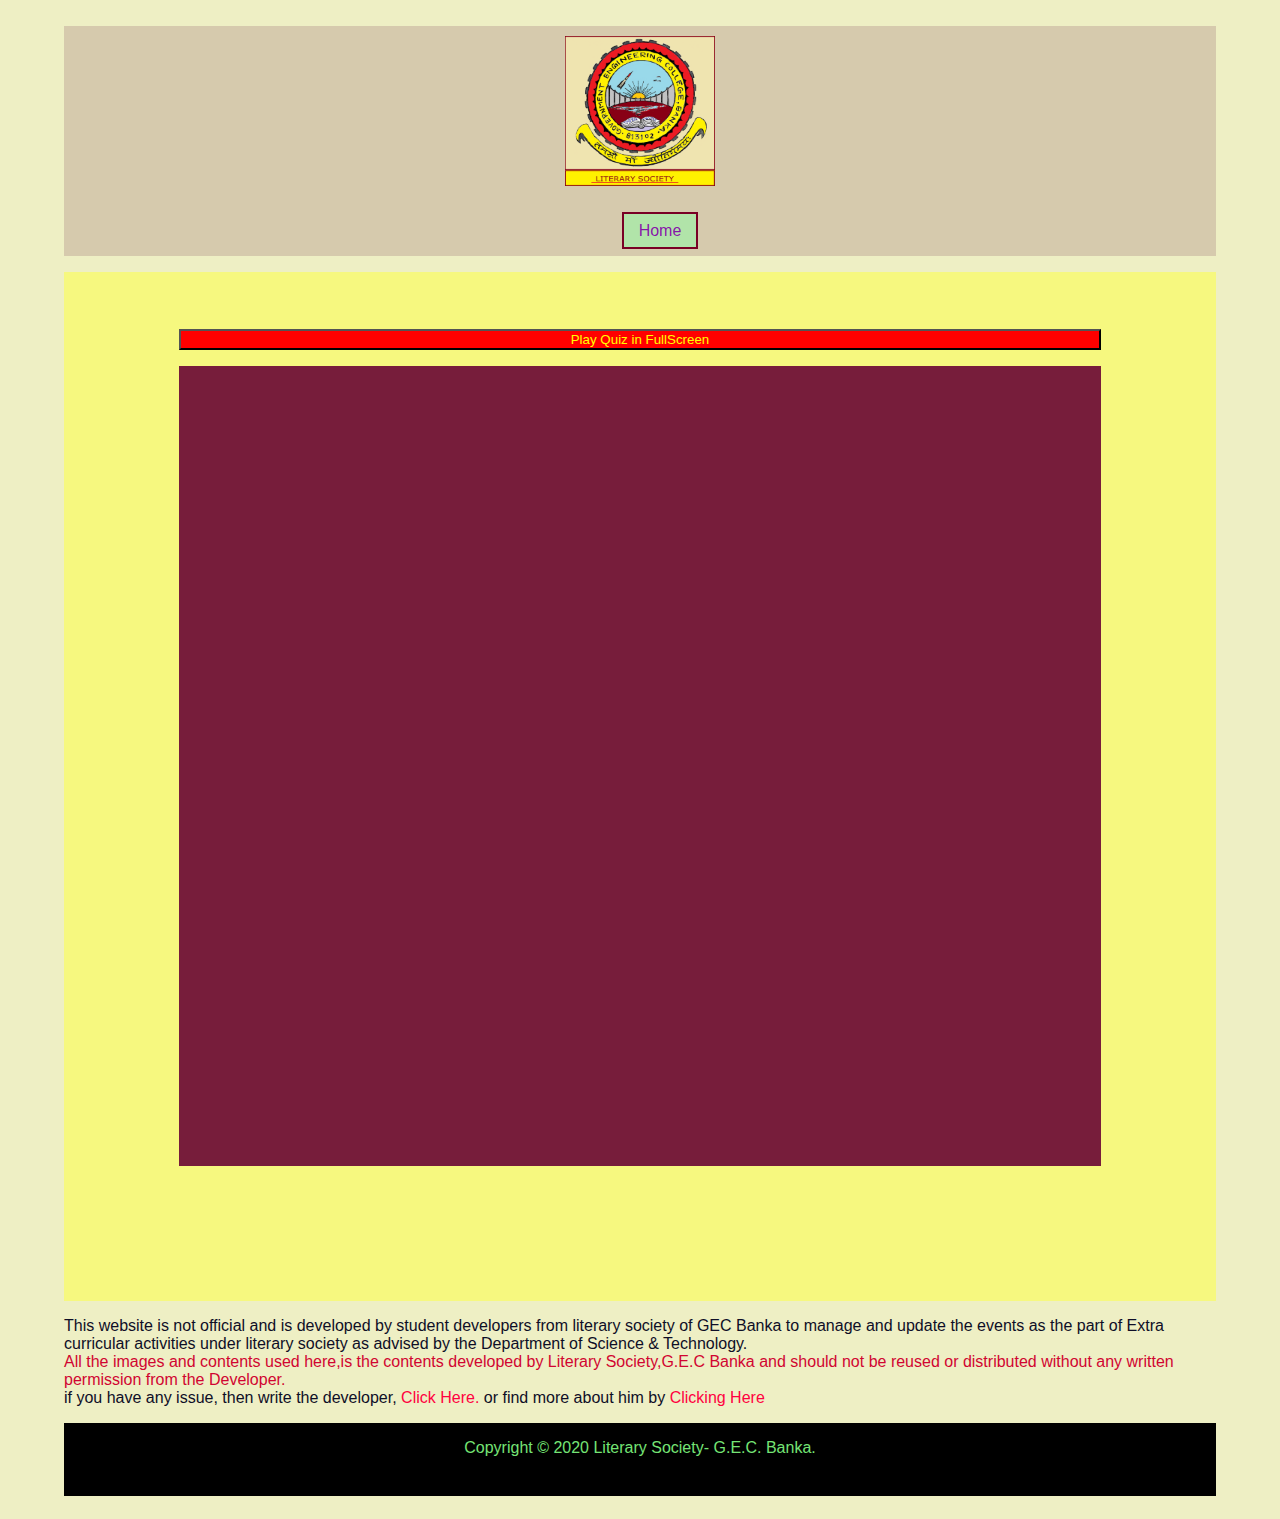
<file: quiz/quiz2.html>
<!-- This website is developed by Anand Prabhakar,literry society member og GEC Banka,
if,you wish to reuse it(Only in case of educational purpose) you will need to get the permission
contact anandprabhakar0507@gmail.com

This website is completely non-commercial and is developed completely for the educational purpose.
-->
<!DOCTYPE html>
<html>
    <head >
        <title>Literary Society-GEC Banka</title>
        <meta charset="utf-8" />  
        <meta http-equiv="last-modified" content="2020-08-24 @ 23:17:37 IST">
        <meta property="og:description" content="Unofficial Website Developed by Student member of Literary Society of GEC Banka" />
        <meta property="og:type" content="Educational website" />
        <meta property="og:type" content="Literary Society GEC Banka"/>
        <meta name="keywords" content="literary society gec banka,Literary Society GEC Banka,gec banka,government engineering college banka,banka,litsoc gecbanka, literarysocietygecbanka,LITERARY SOCIETY GEC BANKA"/>
        <script src="../js/script.js"></script>
        <link  type="text/css"  rel="stylesheet" href="../css/css.css">
        <link rel="icon" href="../logo/gecb32.ico" type="image/x-icon" />
        <link rel="icon" href="../logo/gecb.ico" type="image/x-icon" />
        <link rel="canonical" href="https://literarysocietygecbanka.surge.sh" />
        <meta name="viewport" content="width=device-width, initial-scale=1.0" />
        <meta name="description" content="This is the website of Literary Society GEC Banka eveloped by Student member of Literary SocietyGEC Banka" />
        <meta property="og:url" content="https://literarysocietygecbanka.web.app/" />
        <meta property="og:url" content="https://literarysocietygecbanka.firebaseapp.com/" />
        <meta name="Author" content="Anand Prabhakar" />
        
    </head>
    <body onload="alert('Play The quiz and Earn a certificate.All The Best')">
        <header>
            <nav>
                <div >
                    <a href="#" ><img src="../logo/litsoc.png" ></a>
                </div>
                <ul>
                    <li class="ap">
                        <a href="../index.html">Home</a>
                    </li>
                    
                    
                </ul>
            </nav>
        </header>
        <article>
            <div align="center"><button onclick="gofullscreen()" style="width:100%;color: yellow; background: red;">Play Quiz in FullScreen</button></div>
            <p>
                <iframe id = "quiz" src="https://docs.google.com/forms/d/e/1FAIpQLSetim66XtFYq8hgpBjxe_06RcQVtZ62oL64jLs7oa5QE13iqQ/viewform?embedded=true" width="100%" height="800" frameborder="0" marginheight="0" marginwidth="0" style="background:rgb(119, 29, 59);">Loading…</iframe>

            </p>

            
        </article>
        <div id="top">
            <button id="topbutton" onclick="gototop()" id="myBtn" width="50px" height="50px" title="Go to top"><img src="../logo/top.png" alt="gototop" width="25" height="25s"></button>
       </div>
        <footer id="footer">
            <p>This website is not official and is developed by student developers from literary society of GEC Banka to manage and update the events as the part of Extra curricular activities under literary society as advised by the Department of Science & Technology.
                <br><span id="warning">All the images and contents used here,is the contents developed by Literary Society,G.E.C Banka and should not be reused or distributed without any written permission from the Developer.</span><br>
                <span id ="log">if you have any issue, then write the developer,<a href="mailto:anandprabhakar0507@gmail.com"> Click Here.</a> or find more about him by <a href="https://about.me/anandprabhakar">Clicking Here</a></span>
                <br>
            </p>
            <div id="copy">
                <span>Copyright &copy; 2020 Literary Society- G.E.C. Banka.</span>
            </div>
        </footer>
        
    </body >
</html>
</file>
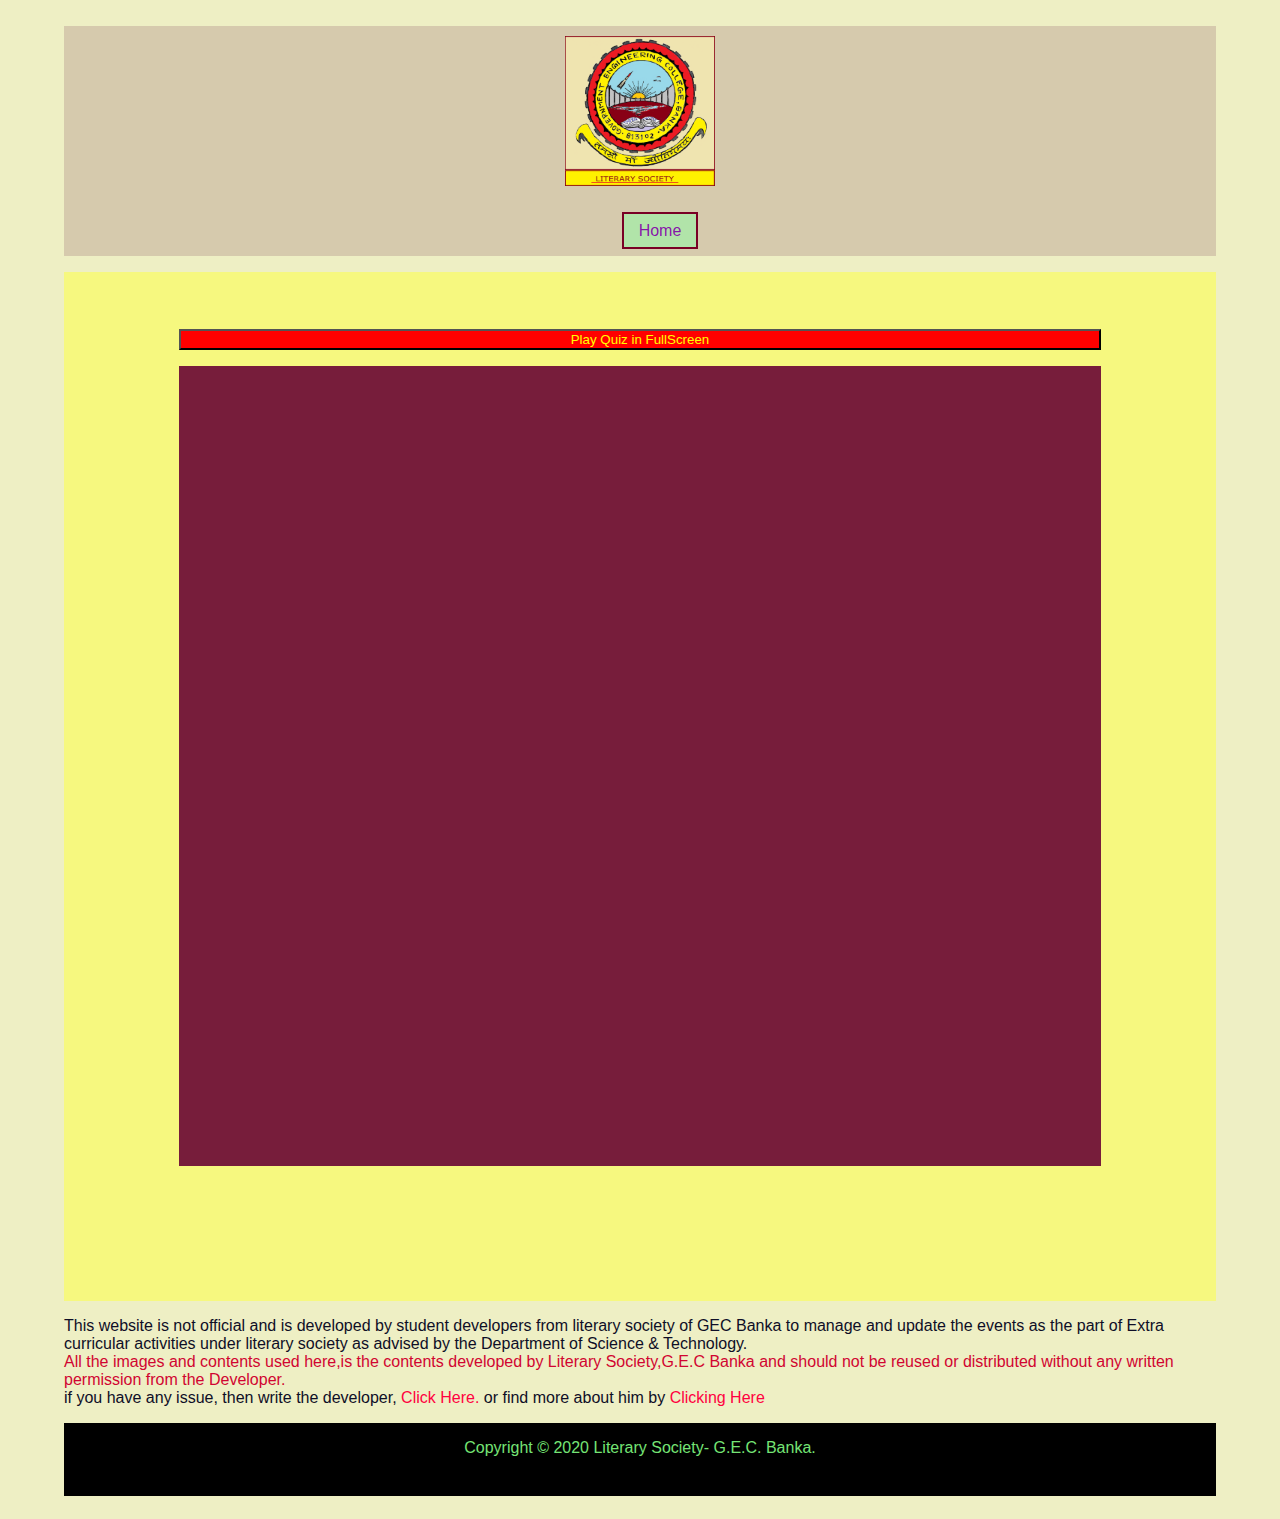
<file: quiz/quiz3.html>
<!-- This website is developed by Anand Prabhakar,literry society member og GEC Banka,
if,you wish to reuse it(Only in case of educational purpose) you will need to get the permission
contact anandprabhakar0507@gmail.com

This website is completely non-commercial and is developed completely for the educational purpose.
-->
<!DOCTYPE html>
<html>
    <head >
        <title>Literary Society-GEC Banka</title>
        <meta charset="utf-8" />  
        <meta http-equiv="last-modified" content="2020-08-24 @ 23:17:37 IST">
        <meta property="og:description" content="Unofficial Website Developed by Student member of Literary Society of GEC Banka" />
        <meta property="og:type" content="Educational website" />
        <meta property="og:type" content="Literary Society GEC Banka"/>
        <meta name="keywords" content="literary society gec banka,Literary Society GEC Banka,gec banka,government engineering college banka,banka,litsoc gecbanka, literarysocietygecbanka,LITERARY SOCIETY GEC BANKA"/>
        <script src="../js/script.js"></script>
        <link  type="text/css"  rel="stylesheet" href="../css/css.css">
        <link rel="icon" href="../logo/gecb32.ico" type="image/x-icon" />
        <link rel="icon" href="../logo/gecb.ico" type="image/x-icon" />
        <link rel="canonical" href="https://literarysocietygecbanka.surge.sh" />
        <meta name="viewport" content="width=device-width, initial-scale=1.0" />
        <meta name="description" content="This is the website of Literary Society GEC Banka eveloped by Student member of Literary SocietyGEC Banka" />
        <meta property="og:url" content="https://literarysocietygecbanka.web.app/" />
        <meta property="og:url" content="https://literarysocietygecbanka.firebaseapp.com/" />
        <meta name="Author" content="Anand Prabhakar" />
        
    </head>
    <body onload="alert('Play The quiz and Earn a certificate.All The Best')">
        <header>
            <nav>
                <div >
                    <a href="#" ><img src="../logo/litsoc.png" ></a>
                </div>
                <ul>
                    <li class="ap">
                        <a href="../index.html">Home</a>
                    </li>
                    
                    
                </ul>
            </nav>
        </header>
        <article>
            <div align="center"><button onclick="gofullscreen()" style="width:100%;color: yellow; background: red;">Play Quiz in FullScreen</button></div>
            <p>
                <iframe id = "quiz" src="https://docs.google.com/forms/d/e/1FAIpQLSdrE3BWhu3_21armFZYzMO371Cjb0GazkzL7FXp1Gyv_qphoA/viewform?embedded=true" width="100%" height="800" frameborder="0" marginheight="0" marginwidth="0" style="background:rgb(119, 29, 59);">Loading…</iframe>

            </p>

            
        </article>
        <div id="top">
            <button id="topbutton" onclick="gototop()" id="myBtn" width="50px" height="50px" title="Go to top"><img src="../logo/top.png" alt="gototop" width="25" height="25s"></button>
       </div>
        <footer id="footer">
            <p>This website is not official and is developed by student developers from literary society of GEC Banka to manage and update the events as the part of Extra curricular activities under literary society as advised by the Department of Science & Technology.
                <br><span id="warning">All the images and contents used here,is the contents developed by Literary Society,G.E.C Banka and should not be reused or distributed without any written permission from the Developer.</span><br>
                <span id ="log">if you have any issue, then write the developer,<a href="mailto:anandprabhakar0507@gmail.com"> Click Here.</a> or find more about him by <a href="https://about.me/anandprabhakar">Clicking Here</a></span>
                <br>
            </p>
            <div id="copy">
                <span>Copyright &copy; 2020 Literary Society- G.E.C. Banka.</span>
            </div>
        </footer>
        
    </body >
</html>
</file>
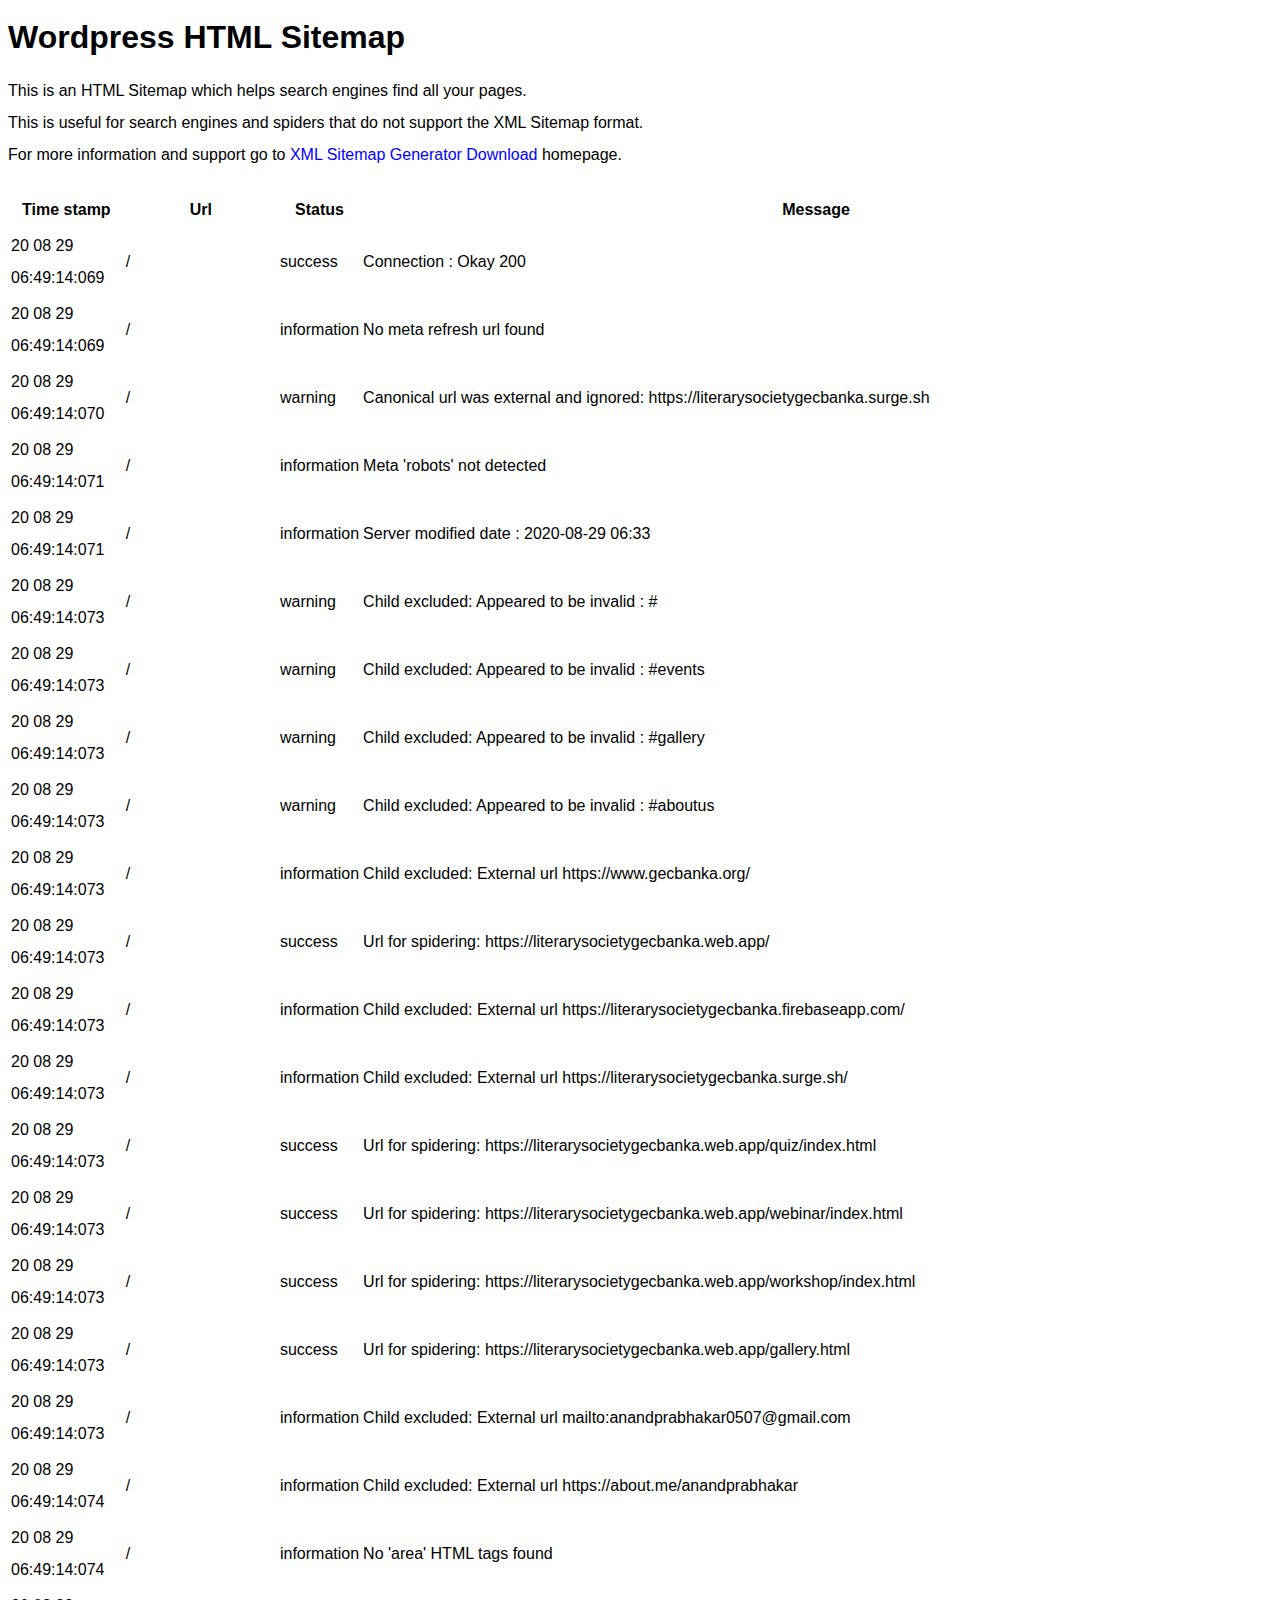
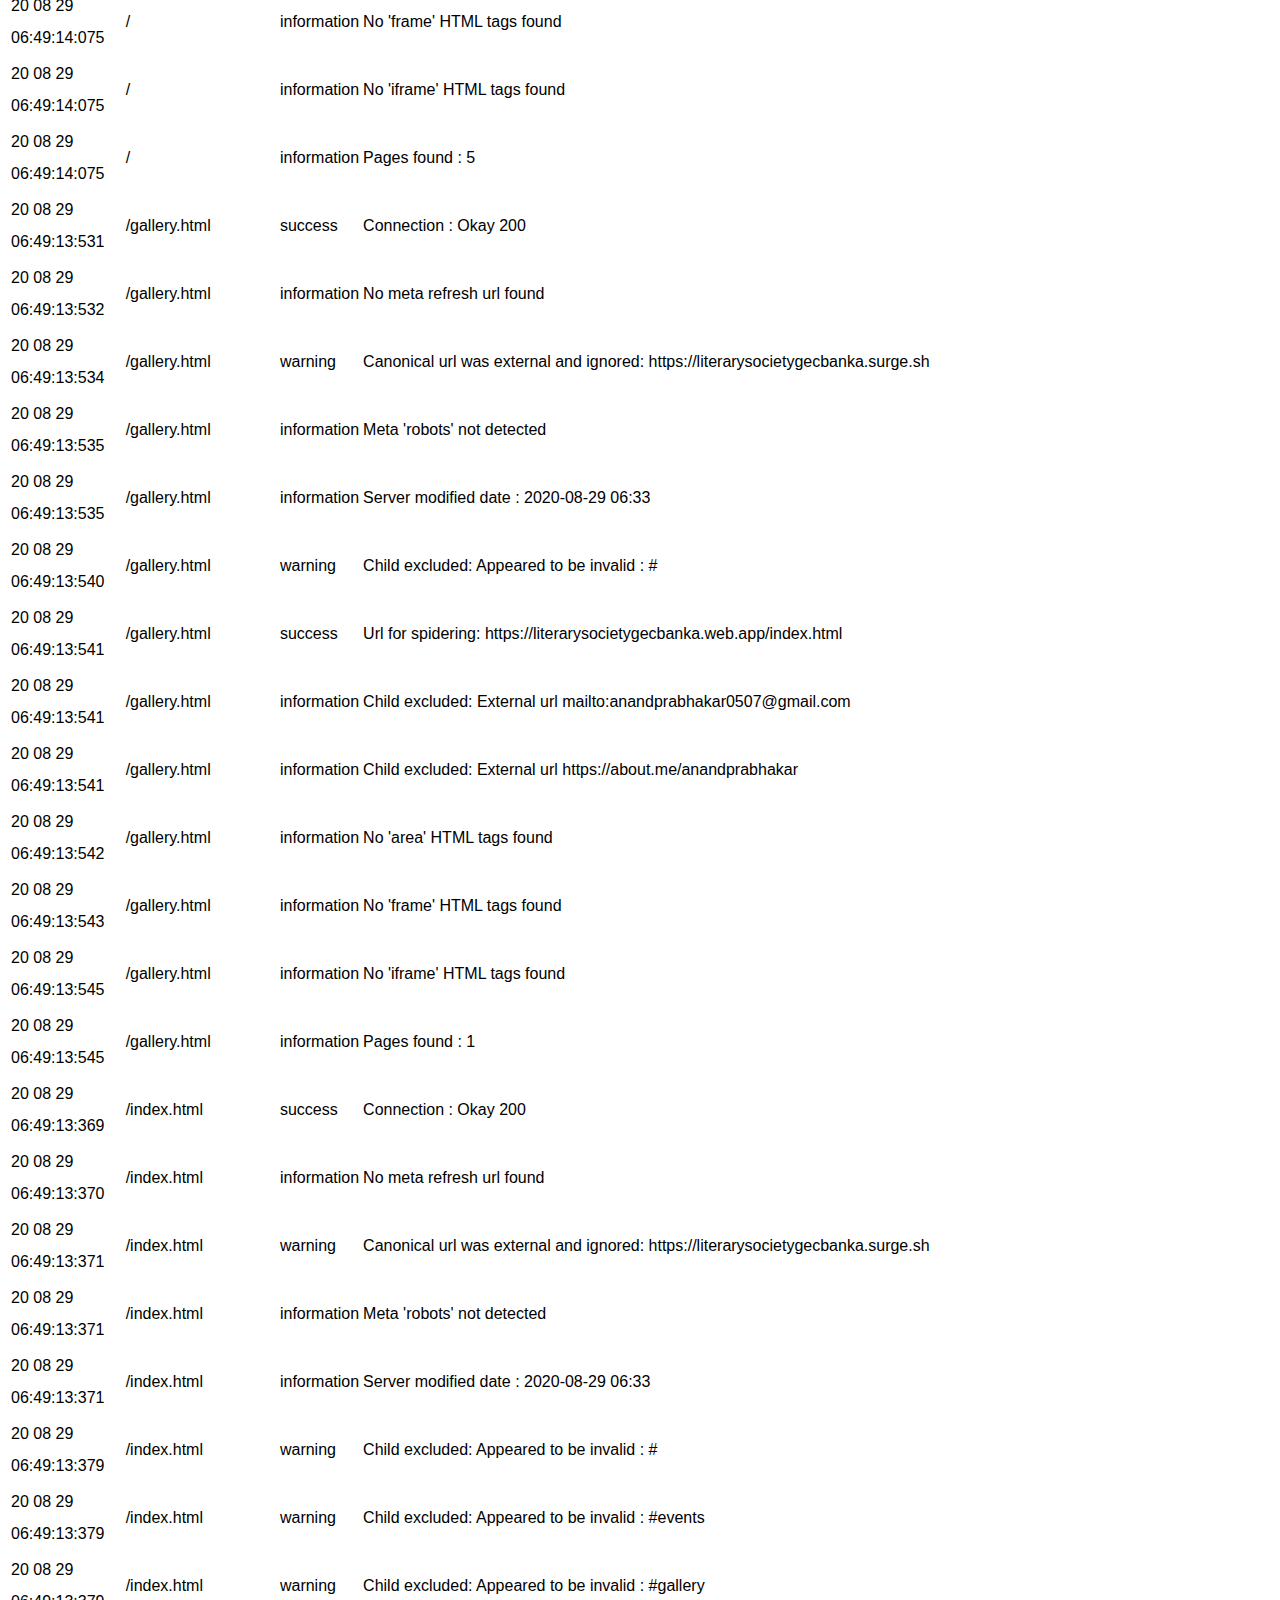
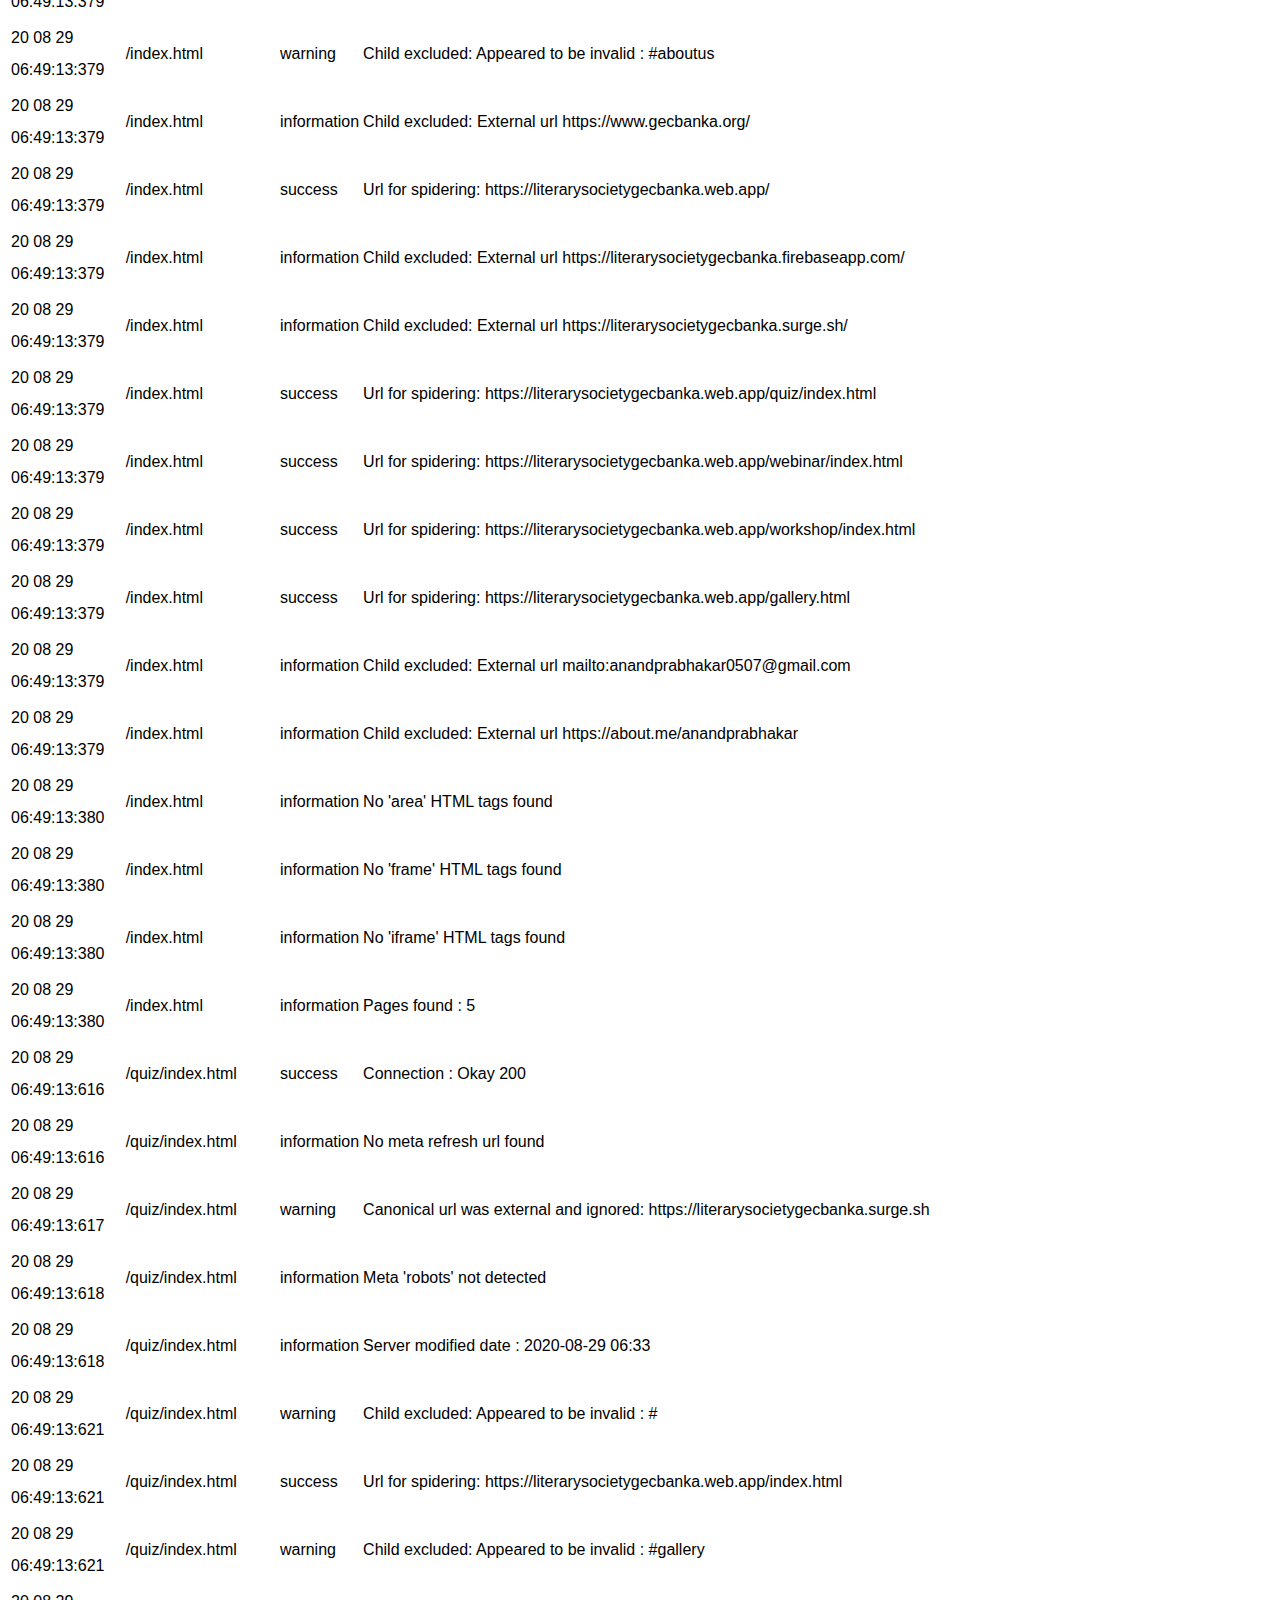
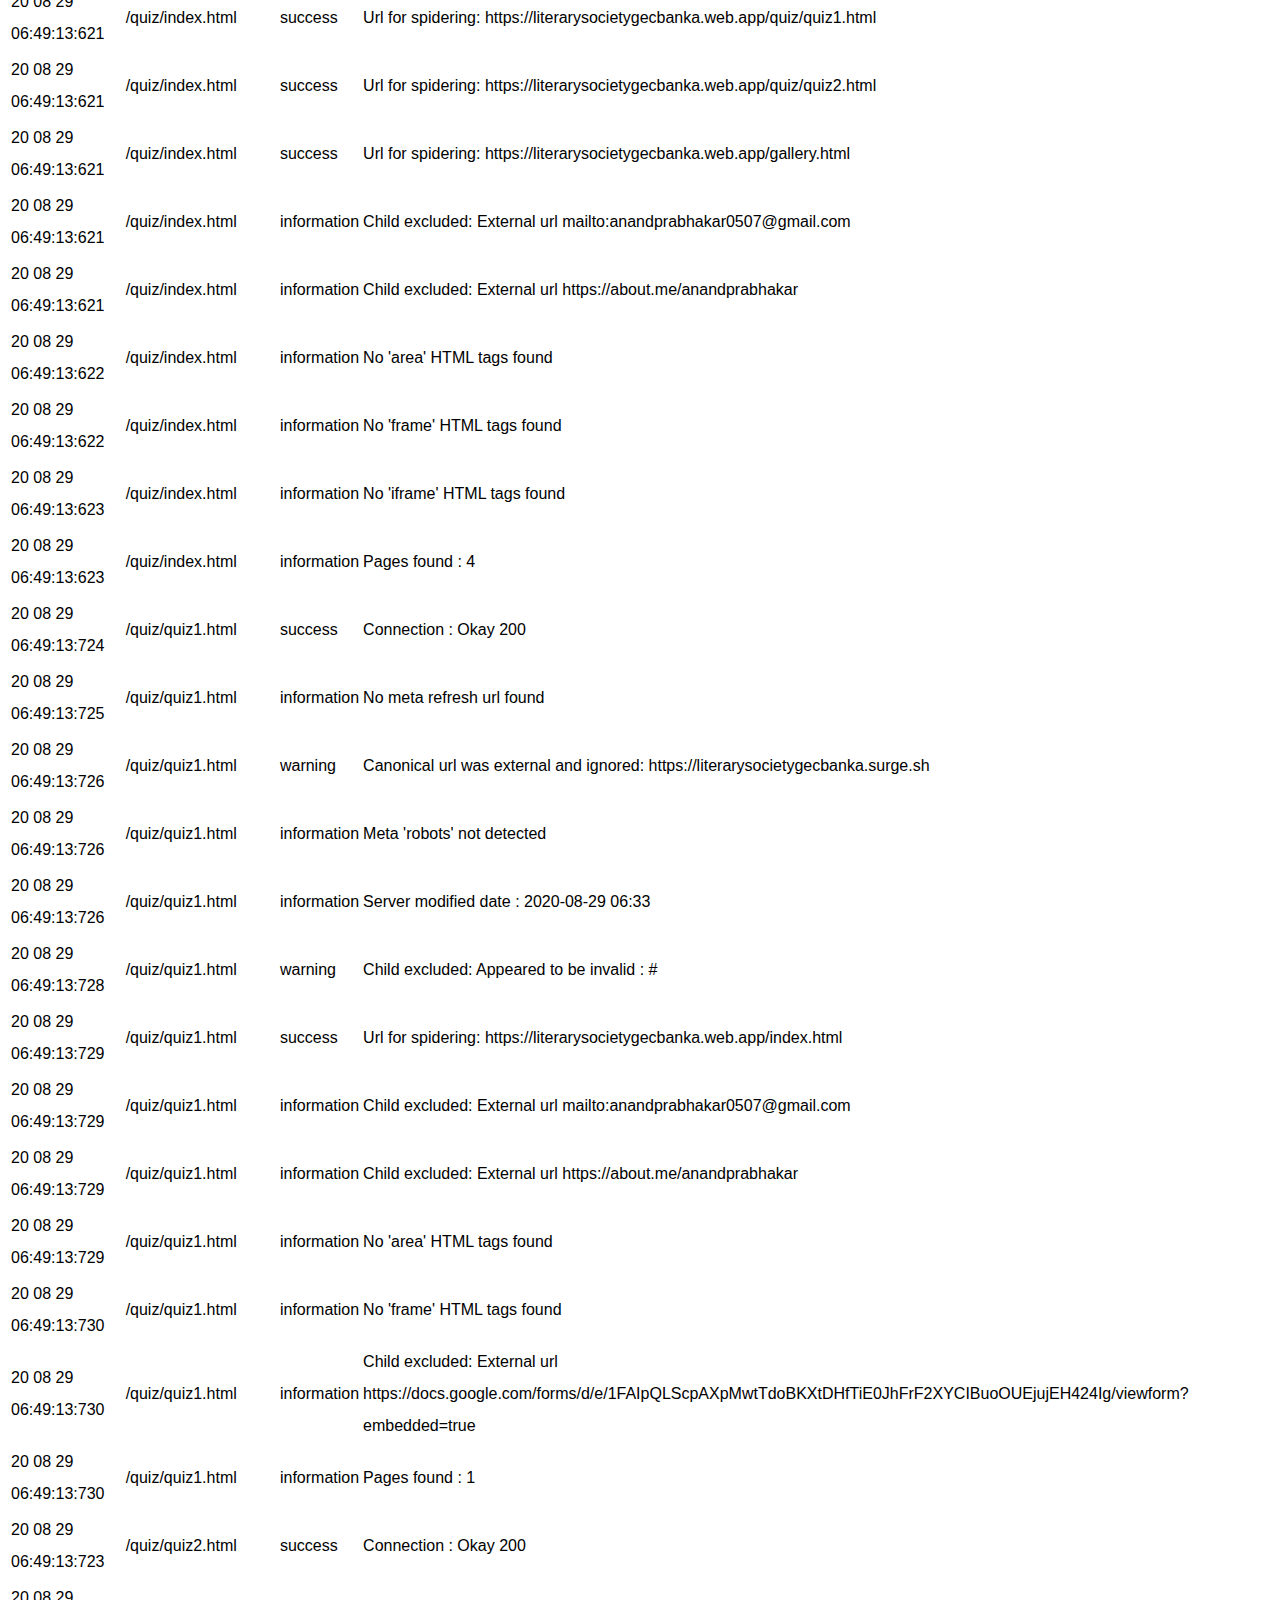
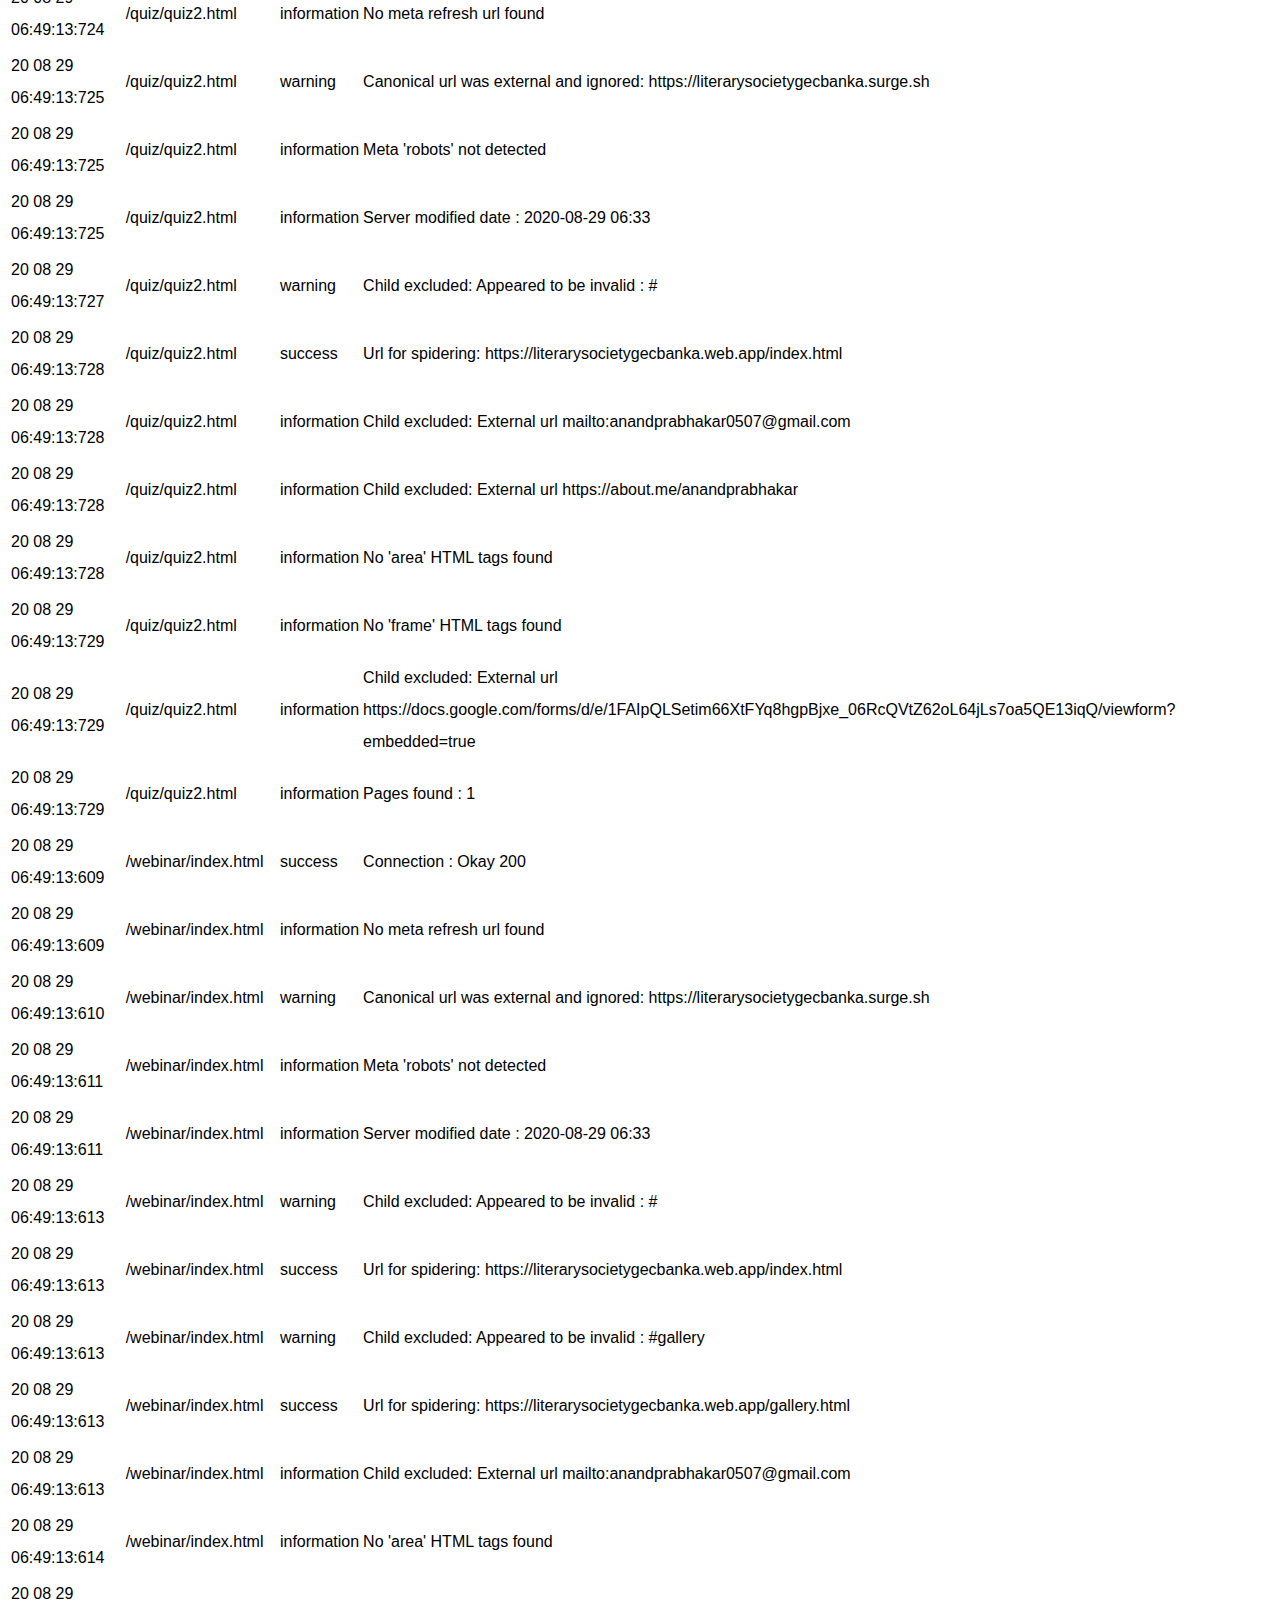
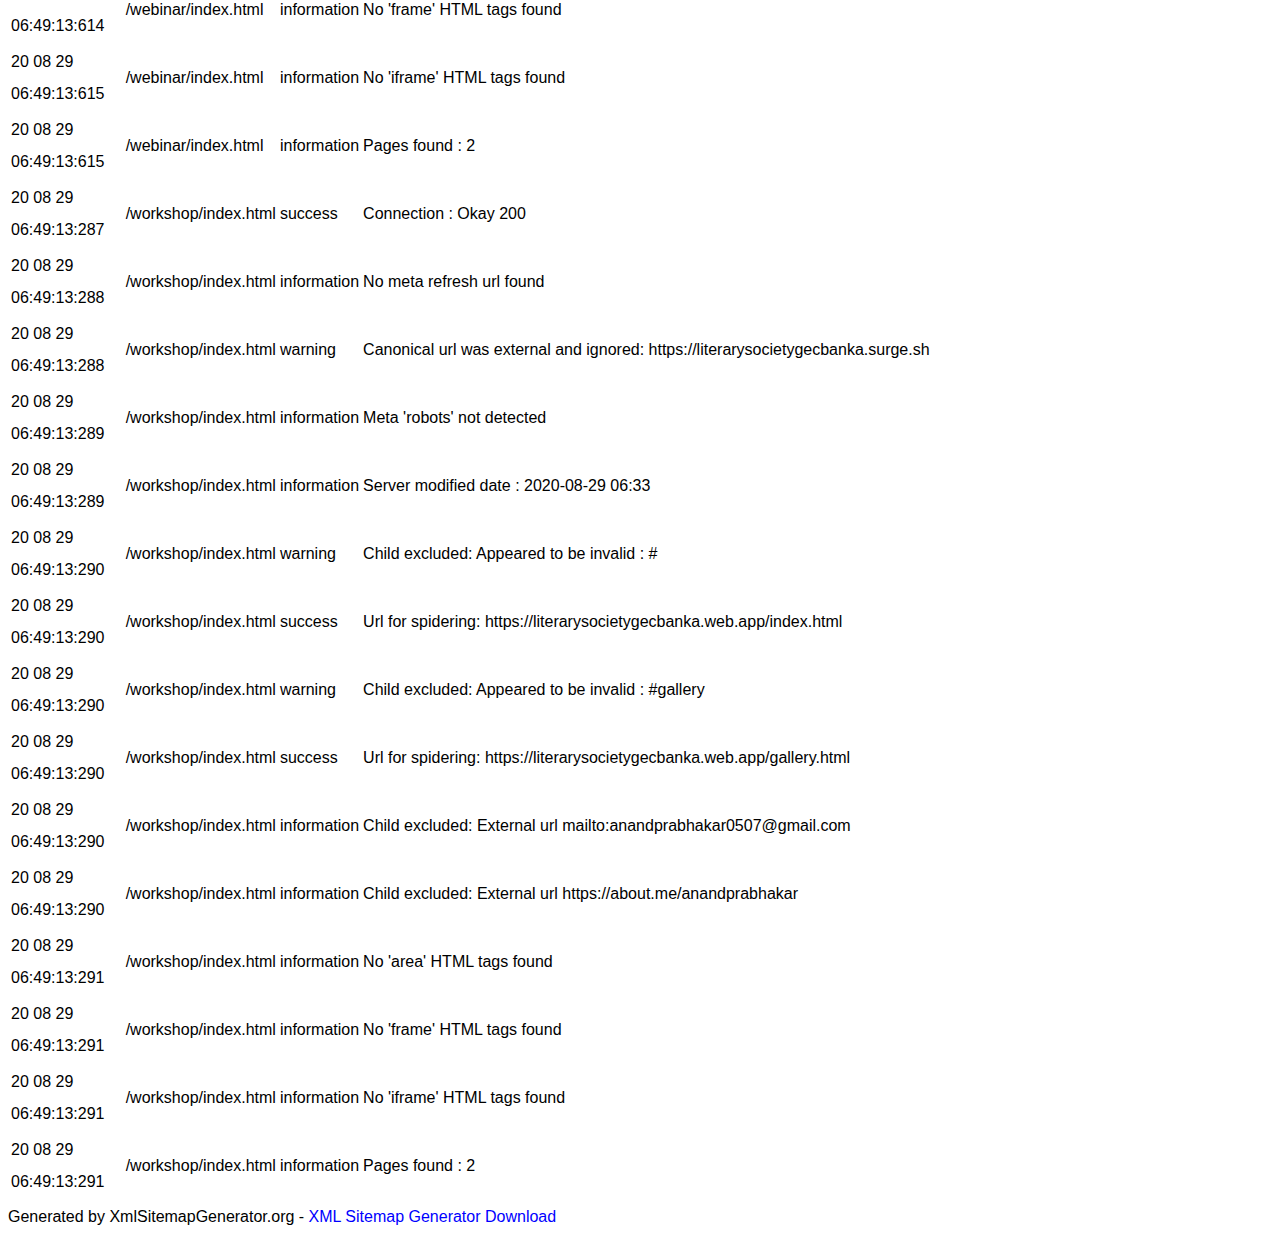
<file: sitemap/log-200829-064916.htm>
<!-- Created using XmlSitemapGenerator.org Windows Download - Free HTML, RSS and XML sitemap generator -->
<!DOCTYPE html PUBLIC "-//W3C//DTD XHTML 1.0 Transitional//EN" "http://www.w3.org/TR/xhtml1/DTD/xhtml1-transitional.dtd">
<html xmlns="http://www.w3.org/1999/xhtml">
<head>
    <title>XML Sitemap Generator Download</title>
    <meta id="MetaDescription" name="description" content="XML Sitemap created using XmlSitemapGenerator.org for Windows" />
    <meta id="MetaKeywords" name="keywords" content="XML, HTML, Sitemap Generator, windows, download" />
    <meta content="Xml Sitemap Generator .org" name="Author" />
    <style>
        body {
            font-family: Tahoma, Verdana, Arial, sans-serif;
            font-size: 1.0em;
            line-height: 2em;
        }

        #header {
            padding: 0px;
            margin-top: 10px;
            margin-bottom: 20px;
        }

        a {
            text-decoration: none;
            color: blue;
        }
    </style>
</head>
<body>

    <h1>Wordpress HTML Sitemap</h1>

    <div id="header">
        <p>
            This is an HTML Sitemap which helps search engines find all your pages.<br />
            This is useful for search engines and spiders that do not support the XML Sitemap format.<br />
            For more information and support go to <a href="https://xmlsitemapgenerator.org/sitemap-generator-download.aspx"
                                                      title=" XML Sitemap Generator Windows Download" target="_blank">XML Sitemap Generator Download</a> homepage. <br />
        </p>
    </div>


    <table><tr><th>Time stamp</th><th>Url</th><th>Status</th><th>Message</th></tr><tr><td>20 08 29 06:49:14:069</td><td>/</td><td>success</td><td>Connection : Okay 200</td></tr><tr><td>20 08 29 06:49:14:069</td><td>/</td><td>information</td><td>No meta refresh url found</td></tr><tr><td>20 08 29 06:49:14:070</td><td>/</td><td>warning</td><td>Canonical url was external and ignored: https://literarysocietygecbanka.surge.sh</td></tr><tr><td>20 08 29 06:49:14:071</td><td>/</td><td>information</td><td>Meta 'robots'  not detected</td></tr><tr><td>20 08 29 06:49:14:071</td><td>/</td><td>information</td><td>Server modified date : 2020-08-29 06:33</td></tr><tr><td>20 08 29 06:49:14:073</td><td>/</td><td>warning</td><td>Child excluded: Appeared to be invalid : #</td></tr><tr><td>20 08 29 06:49:14:073</td><td>/</td><td>warning</td><td>Child excluded: Appeared to be invalid : #events</td></tr><tr><td>20 08 29 06:49:14:073</td><td>/</td><td>warning</td><td>Child excluded: Appeared to be invalid : #gallery</td></tr><tr><td>20 08 29 06:49:14:073</td><td>/</td><td>warning</td><td>Child excluded: Appeared to be invalid : #aboutus</td></tr><tr><td>20 08 29 06:49:14:073</td><td>/</td><td>information</td><td>Child excluded: External url https://www.gecbanka.org/</td></tr><tr><td>20 08 29 06:49:14:073</td><td>/</td><td>success</td><td>Url for spidering: https://literarysocietygecbanka.web.app/</td></tr><tr><td>20 08 29 06:49:14:073</td><td>/</td><td>information</td><td>Child excluded: External url https://literarysocietygecbanka.firebaseapp.com/</td></tr><tr><td>20 08 29 06:49:14:073</td><td>/</td><td>information</td><td>Child excluded: External url https://literarysocietygecbanka.surge.sh/</td></tr><tr><td>20 08 29 06:49:14:073</td><td>/</td><td>success</td><td>Url for spidering: https://literarysocietygecbanka.web.app/quiz/index.html</td></tr><tr><td>20 08 29 06:49:14:073</td><td>/</td><td>success</td><td>Url for spidering: https://literarysocietygecbanka.web.app/webinar/index.html</td></tr><tr><td>20 08 29 06:49:14:073</td><td>/</td><td>success</td><td>Url for spidering: https://literarysocietygecbanka.web.app/workshop/index.html</td></tr><tr><td>20 08 29 06:49:14:073</td><td>/</td><td>success</td><td>Url for spidering: https://literarysocietygecbanka.web.app/gallery.html</td></tr><tr><td>20 08 29 06:49:14:073</td><td>/</td><td>information</td><td>Child excluded: External url mailto:anandprabhakar0507@gmail.com</td></tr><tr><td>20 08 29 06:49:14:074</td><td>/</td><td>information</td><td>Child excluded: External url https://about.me/anandprabhakar</td></tr><tr><td>20 08 29 06:49:14:074</td><td>/</td><td>information</td><td>No 'area' HTML tags found</td></tr><tr><td>20 08 29 06:49:14:075</td><td>/</td><td>information</td><td>No 'frame' HTML tags found</td></tr><tr><td>20 08 29 06:49:14:075</td><td>/</td><td>information</td><td>No 'iframe' HTML tags found</td></tr><tr><td>20 08 29 06:49:14:075</td><td>/</td><td>information</td><td>Pages found : 5</td></tr><tr><td>20 08 29 06:49:13:531</td><td>/gallery.html</td><td>success</td><td>Connection : Okay 200</td></tr><tr><td>20 08 29 06:49:13:532</td><td>/gallery.html</td><td>information</td><td>No meta refresh url found</td></tr><tr><td>20 08 29 06:49:13:534</td><td>/gallery.html</td><td>warning</td><td>Canonical url was external and ignored: https://literarysocietygecbanka.surge.sh</td></tr><tr><td>20 08 29 06:49:13:535</td><td>/gallery.html</td><td>information</td><td>Meta 'robots'  not detected</td></tr><tr><td>20 08 29 06:49:13:535</td><td>/gallery.html</td><td>information</td><td>Server modified date : 2020-08-29 06:33</td></tr><tr><td>20 08 29 06:49:13:540</td><td>/gallery.html</td><td>warning</td><td>Child excluded: Appeared to be invalid : #</td></tr><tr><td>20 08 29 06:49:13:541</td><td>/gallery.html</td><td>success</td><td>Url for spidering: https://literarysocietygecbanka.web.app/index.html</td></tr><tr><td>20 08 29 06:49:13:541</td><td>/gallery.html</td><td>information</td><td>Child excluded: External url mailto:anandprabhakar0507@gmail.com</td></tr><tr><td>20 08 29 06:49:13:541</td><td>/gallery.html</td><td>information</td><td>Child excluded: External url https://about.me/anandprabhakar</td></tr><tr><td>20 08 29 06:49:13:542</td><td>/gallery.html</td><td>information</td><td>No 'area' HTML tags found</td></tr><tr><td>20 08 29 06:49:13:543</td><td>/gallery.html</td><td>information</td><td>No 'frame' HTML tags found</td></tr><tr><td>20 08 29 06:49:13:545</td><td>/gallery.html</td><td>information</td><td>No 'iframe' HTML tags found</td></tr><tr><td>20 08 29 06:49:13:545</td><td>/gallery.html</td><td>information</td><td>Pages found : 1</td></tr><tr><td>20 08 29 06:49:13:369</td><td>/index.html</td><td>success</td><td>Connection : Okay 200</td></tr><tr><td>20 08 29 06:49:13:370</td><td>/index.html</td><td>information</td><td>No meta refresh url found</td></tr><tr><td>20 08 29 06:49:13:371</td><td>/index.html</td><td>warning</td><td>Canonical url was external and ignored: https://literarysocietygecbanka.surge.sh</td></tr><tr><td>20 08 29 06:49:13:371</td><td>/index.html</td><td>information</td><td>Meta 'robots'  not detected</td></tr><tr><td>20 08 29 06:49:13:371</td><td>/index.html</td><td>information</td><td>Server modified date : 2020-08-29 06:33</td></tr><tr><td>20 08 29 06:49:13:379</td><td>/index.html</td><td>warning</td><td>Child excluded: Appeared to be invalid : #</td></tr><tr><td>20 08 29 06:49:13:379</td><td>/index.html</td><td>warning</td><td>Child excluded: Appeared to be invalid : #events</td></tr><tr><td>20 08 29 06:49:13:379</td><td>/index.html</td><td>warning</td><td>Child excluded: Appeared to be invalid : #gallery</td></tr><tr><td>20 08 29 06:49:13:379</td><td>/index.html</td><td>warning</td><td>Child excluded: Appeared to be invalid : #aboutus</td></tr><tr><td>20 08 29 06:49:13:379</td><td>/index.html</td><td>information</td><td>Child excluded: External url https://www.gecbanka.org/</td></tr><tr><td>20 08 29 06:49:13:379</td><td>/index.html</td><td>success</td><td>Url for spidering: https://literarysocietygecbanka.web.app/</td></tr><tr><td>20 08 29 06:49:13:379</td><td>/index.html</td><td>information</td><td>Child excluded: External url https://literarysocietygecbanka.firebaseapp.com/</td></tr><tr><td>20 08 29 06:49:13:379</td><td>/index.html</td><td>information</td><td>Child excluded: External url https://literarysocietygecbanka.surge.sh/</td></tr><tr><td>20 08 29 06:49:13:379</td><td>/index.html</td><td>success</td><td>Url for spidering: https://literarysocietygecbanka.web.app/quiz/index.html</td></tr><tr><td>20 08 29 06:49:13:379</td><td>/index.html</td><td>success</td><td>Url for spidering: https://literarysocietygecbanka.web.app/webinar/index.html</td></tr><tr><td>20 08 29 06:49:13:379</td><td>/index.html</td><td>success</td><td>Url for spidering: https://literarysocietygecbanka.web.app/workshop/index.html</td></tr><tr><td>20 08 29 06:49:13:379</td><td>/index.html</td><td>success</td><td>Url for spidering: https://literarysocietygecbanka.web.app/gallery.html</td></tr><tr><td>20 08 29 06:49:13:379</td><td>/index.html</td><td>information</td><td>Child excluded: External url mailto:anandprabhakar0507@gmail.com</td></tr><tr><td>20 08 29 06:49:13:379</td><td>/index.html</td><td>information</td><td>Child excluded: External url https://about.me/anandprabhakar</td></tr><tr><td>20 08 29 06:49:13:380</td><td>/index.html</td><td>information</td><td>No 'area' HTML tags found</td></tr><tr><td>20 08 29 06:49:13:380</td><td>/index.html</td><td>information</td><td>No 'frame' HTML tags found</td></tr><tr><td>20 08 29 06:49:13:380</td><td>/index.html</td><td>information</td><td>No 'iframe' HTML tags found</td></tr><tr><td>20 08 29 06:49:13:380</td><td>/index.html</td><td>information</td><td>Pages found : 5</td></tr><tr><td>20 08 29 06:49:13:616</td><td>/quiz/index.html</td><td>success</td><td>Connection : Okay 200</td></tr><tr><td>20 08 29 06:49:13:616</td><td>/quiz/index.html</td><td>information</td><td>No meta refresh url found</td></tr><tr><td>20 08 29 06:49:13:617</td><td>/quiz/index.html</td><td>warning</td><td>Canonical url was external and ignored: https://literarysocietygecbanka.surge.sh</td></tr><tr><td>20 08 29 06:49:13:618</td><td>/quiz/index.html</td><td>information</td><td>Meta 'robots'  not detected</td></tr><tr><td>20 08 29 06:49:13:618</td><td>/quiz/index.html</td><td>information</td><td>Server modified date : 2020-08-29 06:33</td></tr><tr><td>20 08 29 06:49:13:621</td><td>/quiz/index.html</td><td>warning</td><td>Child excluded: Appeared to be invalid : #</td></tr><tr><td>20 08 29 06:49:13:621</td><td>/quiz/index.html</td><td>success</td><td>Url for spidering: https://literarysocietygecbanka.web.app/index.html</td></tr><tr><td>20 08 29 06:49:13:621</td><td>/quiz/index.html</td><td>warning</td><td>Child excluded: Appeared to be invalid : #gallery</td></tr><tr><td>20 08 29 06:49:13:621</td><td>/quiz/index.html</td><td>success</td><td>Url for spidering: https://literarysocietygecbanka.web.app/quiz/quiz1.html</td></tr><tr><td>20 08 29 06:49:13:621</td><td>/quiz/index.html</td><td>success</td><td>Url for spidering: https://literarysocietygecbanka.web.app/quiz/quiz2.html</td></tr><tr><td>20 08 29 06:49:13:621</td><td>/quiz/index.html</td><td>success</td><td>Url for spidering: https://literarysocietygecbanka.web.app/gallery.html</td></tr><tr><td>20 08 29 06:49:13:621</td><td>/quiz/index.html</td><td>information</td><td>Child excluded: External url mailto:anandprabhakar0507@gmail.com</td></tr><tr><td>20 08 29 06:49:13:621</td><td>/quiz/index.html</td><td>information</td><td>Child excluded: External url https://about.me/anandprabhakar</td></tr><tr><td>20 08 29 06:49:13:622</td><td>/quiz/index.html</td><td>information</td><td>No 'area' HTML tags found</td></tr><tr><td>20 08 29 06:49:13:622</td><td>/quiz/index.html</td><td>information</td><td>No 'frame' HTML tags found</td></tr><tr><td>20 08 29 06:49:13:623</td><td>/quiz/index.html</td><td>information</td><td>No 'iframe' HTML tags found</td></tr><tr><td>20 08 29 06:49:13:623</td><td>/quiz/index.html</td><td>information</td><td>Pages found : 4</td></tr><tr><td>20 08 29 06:49:13:724</td><td>/quiz/quiz1.html</td><td>success</td><td>Connection : Okay 200</td></tr><tr><td>20 08 29 06:49:13:725</td><td>/quiz/quiz1.html</td><td>information</td><td>No meta refresh url found</td></tr><tr><td>20 08 29 06:49:13:726</td><td>/quiz/quiz1.html</td><td>warning</td><td>Canonical url was external and ignored: https://literarysocietygecbanka.surge.sh</td></tr><tr><td>20 08 29 06:49:13:726</td><td>/quiz/quiz1.html</td><td>information</td><td>Meta 'robots'  not detected</td></tr><tr><td>20 08 29 06:49:13:726</td><td>/quiz/quiz1.html</td><td>information</td><td>Server modified date : 2020-08-29 06:33</td></tr><tr><td>20 08 29 06:49:13:728</td><td>/quiz/quiz1.html</td><td>warning</td><td>Child excluded: Appeared to be invalid : #</td></tr><tr><td>20 08 29 06:49:13:729</td><td>/quiz/quiz1.html</td><td>success</td><td>Url for spidering: https://literarysocietygecbanka.web.app/index.html</td></tr><tr><td>20 08 29 06:49:13:729</td><td>/quiz/quiz1.html</td><td>information</td><td>Child excluded: External url mailto:anandprabhakar0507@gmail.com</td></tr><tr><td>20 08 29 06:49:13:729</td><td>/quiz/quiz1.html</td><td>information</td><td>Child excluded: External url https://about.me/anandprabhakar</td></tr><tr><td>20 08 29 06:49:13:729</td><td>/quiz/quiz1.html</td><td>information</td><td>No 'area' HTML tags found</td></tr><tr><td>20 08 29 06:49:13:730</td><td>/quiz/quiz1.html</td><td>information</td><td>No 'frame' HTML tags found</td></tr><tr><td>20 08 29 06:49:13:730</td><td>/quiz/quiz1.html</td><td>information</td><td>Child excluded: External url https://docs.google.com/forms/d/e/1FAIpQLScpAXpMwtTdoBKXtDHfTiE0JhFrF2XYCIBuoOUEjujEH424Ig/viewform?embedded=true</td></tr><tr><td>20 08 29 06:49:13:730</td><td>/quiz/quiz1.html</td><td>information</td><td>Pages found : 1</td></tr><tr><td>20 08 29 06:49:13:723</td><td>/quiz/quiz2.html</td><td>success</td><td>Connection : Okay 200</td></tr><tr><td>20 08 29 06:49:13:724</td><td>/quiz/quiz2.html</td><td>information</td><td>No meta refresh url found</td></tr><tr><td>20 08 29 06:49:13:725</td><td>/quiz/quiz2.html</td><td>warning</td><td>Canonical url was external and ignored: https://literarysocietygecbanka.surge.sh</td></tr><tr><td>20 08 29 06:49:13:725</td><td>/quiz/quiz2.html</td><td>information</td><td>Meta 'robots'  not detected</td></tr><tr><td>20 08 29 06:49:13:725</td><td>/quiz/quiz2.html</td><td>information</td><td>Server modified date : 2020-08-29 06:33</td></tr><tr><td>20 08 29 06:49:13:727</td><td>/quiz/quiz2.html</td><td>warning</td><td>Child excluded: Appeared to be invalid : #</td></tr><tr><td>20 08 29 06:49:13:728</td><td>/quiz/quiz2.html</td><td>success</td><td>Url for spidering: https://literarysocietygecbanka.web.app/index.html</td></tr><tr><td>20 08 29 06:49:13:728</td><td>/quiz/quiz2.html</td><td>information</td><td>Child excluded: External url mailto:anandprabhakar0507@gmail.com</td></tr><tr><td>20 08 29 06:49:13:728</td><td>/quiz/quiz2.html</td><td>information</td><td>Child excluded: External url https://about.me/anandprabhakar</td></tr><tr><td>20 08 29 06:49:13:728</td><td>/quiz/quiz2.html</td><td>information</td><td>No 'area' HTML tags found</td></tr><tr><td>20 08 29 06:49:13:729</td><td>/quiz/quiz2.html</td><td>information</td><td>No 'frame' HTML tags found</td></tr><tr><td>20 08 29 06:49:13:729</td><td>/quiz/quiz2.html</td><td>information</td><td>Child excluded: External url https://docs.google.com/forms/d/e/1FAIpQLSetim66XtFYq8hgpBjxe_06RcQVtZ62oL64jLs7oa5QE13iqQ/viewform?embedded=true</td></tr><tr><td>20 08 29 06:49:13:729</td><td>/quiz/quiz2.html</td><td>information</td><td>Pages found : 1</td></tr><tr><td>20 08 29 06:49:13:609</td><td>/webinar/index.html</td><td>success</td><td>Connection : Okay 200</td></tr><tr><td>20 08 29 06:49:13:609</td><td>/webinar/index.html</td><td>information</td><td>No meta refresh url found</td></tr><tr><td>20 08 29 06:49:13:610</td><td>/webinar/index.html</td><td>warning</td><td>Canonical url was external and ignored: https://literarysocietygecbanka.surge.sh</td></tr><tr><td>20 08 29 06:49:13:611</td><td>/webinar/index.html</td><td>information</td><td>Meta 'robots'  not detected</td></tr><tr><td>20 08 29 06:49:13:611</td><td>/webinar/index.html</td><td>information</td><td>Server modified date : 2020-08-29 06:33</td></tr><tr><td>20 08 29 06:49:13:613</td><td>/webinar/index.html</td><td>warning</td><td>Child excluded: Appeared to be invalid : #</td></tr><tr><td>20 08 29 06:49:13:613</td><td>/webinar/index.html</td><td>success</td><td>Url for spidering: https://literarysocietygecbanka.web.app/index.html</td></tr><tr><td>20 08 29 06:49:13:613</td><td>/webinar/index.html</td><td>warning</td><td>Child excluded: Appeared to be invalid : #gallery</td></tr><tr><td>20 08 29 06:49:13:613</td><td>/webinar/index.html</td><td>success</td><td>Url for spidering: https://literarysocietygecbanka.web.app/gallery.html</td></tr><tr><td>20 08 29 06:49:13:613</td><td>/webinar/index.html</td><td>information</td><td>Child excluded: External url mailto:anandprabhakar0507@gmail.com</td></tr><tr><td>20 08 29 06:49:13:614</td><td>/webinar/index.html</td><td>information</td><td>No 'area' HTML tags found</td></tr><tr><td>20 08 29 06:49:13:614</td><td>/webinar/index.html</td><td>information</td><td>No 'frame' HTML tags found</td></tr><tr><td>20 08 29 06:49:13:615</td><td>/webinar/index.html</td><td>information</td><td>No 'iframe' HTML tags found</td></tr><tr><td>20 08 29 06:49:13:615</td><td>/webinar/index.html</td><td>information</td><td>Pages found : 2</td></tr><tr><td>20 08 29 06:49:13:287</td><td>/workshop/index.html</td><td>success</td><td>Connection : Okay 200</td></tr><tr><td>20 08 29 06:49:13:288</td><td>/workshop/index.html</td><td>information</td><td>No meta refresh url found</td></tr><tr><td>20 08 29 06:49:13:288</td><td>/workshop/index.html</td><td>warning</td><td>Canonical url was external and ignored: https://literarysocietygecbanka.surge.sh</td></tr><tr><td>20 08 29 06:49:13:289</td><td>/workshop/index.html</td><td>information</td><td>Meta 'robots'  not detected</td></tr><tr><td>20 08 29 06:49:13:289</td><td>/workshop/index.html</td><td>information</td><td>Server modified date : 2020-08-29 06:33</td></tr><tr><td>20 08 29 06:49:13:290</td><td>/workshop/index.html</td><td>warning</td><td>Child excluded: Appeared to be invalid : #</td></tr><tr><td>20 08 29 06:49:13:290</td><td>/workshop/index.html</td><td>success</td><td>Url for spidering: https://literarysocietygecbanka.web.app/index.html</td></tr><tr><td>20 08 29 06:49:13:290</td><td>/workshop/index.html</td><td>warning</td><td>Child excluded: Appeared to be invalid : #gallery</td></tr><tr><td>20 08 29 06:49:13:290</td><td>/workshop/index.html</td><td>success</td><td>Url for spidering: https://literarysocietygecbanka.web.app/gallery.html</td></tr><tr><td>20 08 29 06:49:13:290</td><td>/workshop/index.html</td><td>information</td><td>Child excluded: External url mailto:anandprabhakar0507@gmail.com</td></tr><tr><td>20 08 29 06:49:13:290</td><td>/workshop/index.html</td><td>information</td><td>Child excluded: External url https://about.me/anandprabhakar</td></tr><tr><td>20 08 29 06:49:13:291</td><td>/workshop/index.html</td><td>information</td><td>No 'area' HTML tags found</td></tr><tr><td>20 08 29 06:49:13:291</td><td>/workshop/index.html</td><td>information</td><td>No 'frame' HTML tags found</td></tr><tr><td>20 08 29 06:49:13:291</td><td>/workshop/index.html</td><td>information</td><td>No 'iframe' HTML tags found</td></tr><tr><td>20 08 29 06:49:13:291</td><td>/workshop/index.html</td><td>information</td><td>Pages found : 2</td></tr></table><!----><!--Created using XmlSitemapGenerator.org - Free HTML, RSS and XML sitemap generator-->

        <div id="xsgFooter">
            Generated by XmlSitemapGenerator.org -
            <a href="https://xmlsitemapgenerator.org/sitemap-generator-download.aspx"
               title=" XML Sitemap Generator Windows Download" target="_blank">XML Sitemap Generator Download</a>
        </div>



</body>
</html>

<!-- Created using XmlSitemapGenerator.org Windows Download - Free HTML, RSS and XML sitemap generator -->
</file>
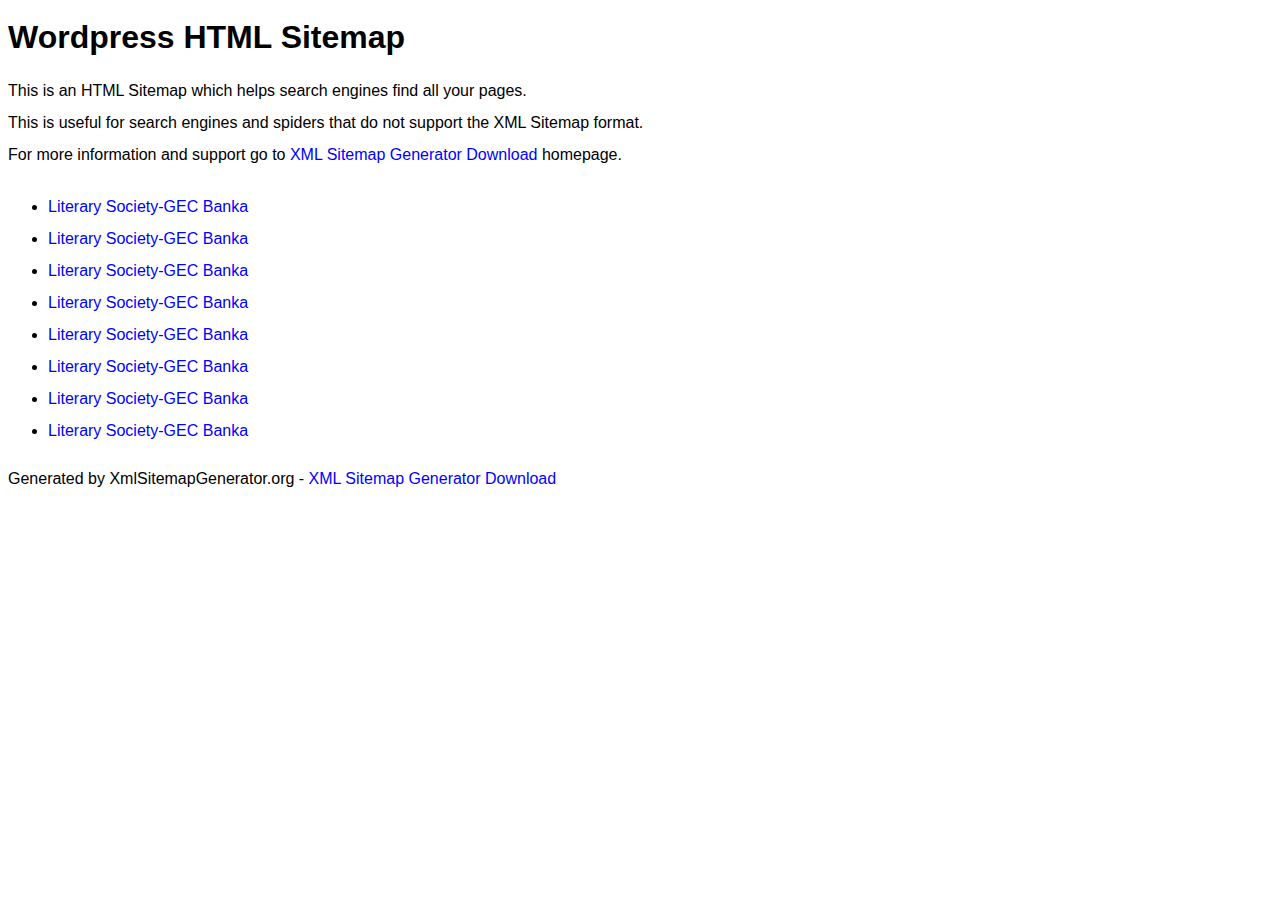
<file: sitemap/sitemap.htm>
<!-- Created using XmlSitemapGenerator.org Windows Download - Free HTML, RSS and XML sitemap generator -->
<!DOCTYPE html PUBLIC "-//W3C//DTD XHTML 1.0 Transitional//EN" "http://www.w3.org/TR/xhtml1/DTD/xhtml1-transitional.dtd">
<html xmlns="http://www.w3.org/1999/xhtml">
<head>
    <title>XML Sitemap Generator Download</title>
    <meta id="MetaDescription" name="description" content="XML Sitemap created using XmlSitemapGenerator.org for Windows" />
    <meta id="MetaKeywords" name="keywords" content="XML, HTML, Sitemap Generator, windows, download" />
    <meta content="Xml Sitemap Generator .org" name="Author" />
    <meta name="keywords" content="literary society gec banka,Literary Society GEC Banka,gec banka,government engineering college banka,banka,litsoc gecbanka, literarysocietygecbanka,LITERARY SOCIETY GEC BANKA"/>
    <style>
        body {
            font-family: Tahoma, Verdana, Arial, sans-serif;
            font-size: 1.0em;
            line-height: 2em;
        }

        #header {
            padding: 0px;
            margin-top: 10px;
            margin-bottom: 20px;
        }

        a {
            text-decoration: none;
            color: blue;
        }
    </style>
</head>
<body>

    <h1>Wordpress HTML Sitemap</h1>

    <div id="header">
        <p>
            This is an HTML Sitemap which helps search engines find all your pages.<br />
            This is useful for search engines and spiders that do not support the XML Sitemap format.<br />
            For more information and support go to <a href="https://xmlsitemapgenerator.org/sitemap-generator-download.aspx"
                                                      title=" XML Sitemap Generator Windows Download" target="_blank">XML Sitemap Generator Download</a> homepage. <br />
        </p>
    </div>


    <ul><li><a href="https://literarysocietygecbanka.web.app/workshop/index.html"><span class="title">Literary Society-GEC Banka</span></a></li>
<li><a href="https://literarysocietygecbanka.web.app/index.html"><span class="title">Literary Society-GEC Banka</span></a></li>
<li><a href="https://literarysocietygecbanka.web.app/gallery.html"><span class="title">Literary Society-GEC Banka</span></a></li>
<li><a href="https://literarysocietygecbanka.web.app/webinar/index.html"><span class="title">Literary Society-GEC Banka</span></a></li>
<li><a href="https://literarysocietygecbanka.web.app/quiz/index.html"><span class="title">Literary Society-GEC Banka</span></a></li>
<li><a href="https://literarysocietygecbanka.web.app/quiz/quiz2.html"><span class="title">Literary Society-GEC Banka</span></a></li>
<li><a href="https://literarysocietygecbanka.web.app/quiz/quiz1.html"><span class="title">Literary Society-GEC Banka</span></a></li>
<li><a href="https://literarysocietygecbanka.web.app/"><span class="title">Literary Society-GEC Banka</span></a></li>
</ul><!--<guid value="" />--><!--Created using XmlSitemapGenerator.org - Free HTML, RSS and XML sitemap generator-->

        <div id="xsgFooter">
            Generated by XmlSitemapGenerator.org -
            <a href="https://xmlsitemapgenerator.org/sitemap-generator-download.aspx"
               title=" XML Sitemap Generator Windows Download" target="_blank">XML Sitemap Generator Download</a>
        </div>



</body>
</html>

<!-- Created using XmlSitemapGenerator.org Windows Download - Free HTML, RSS and XML sitemap generator -->
</file>
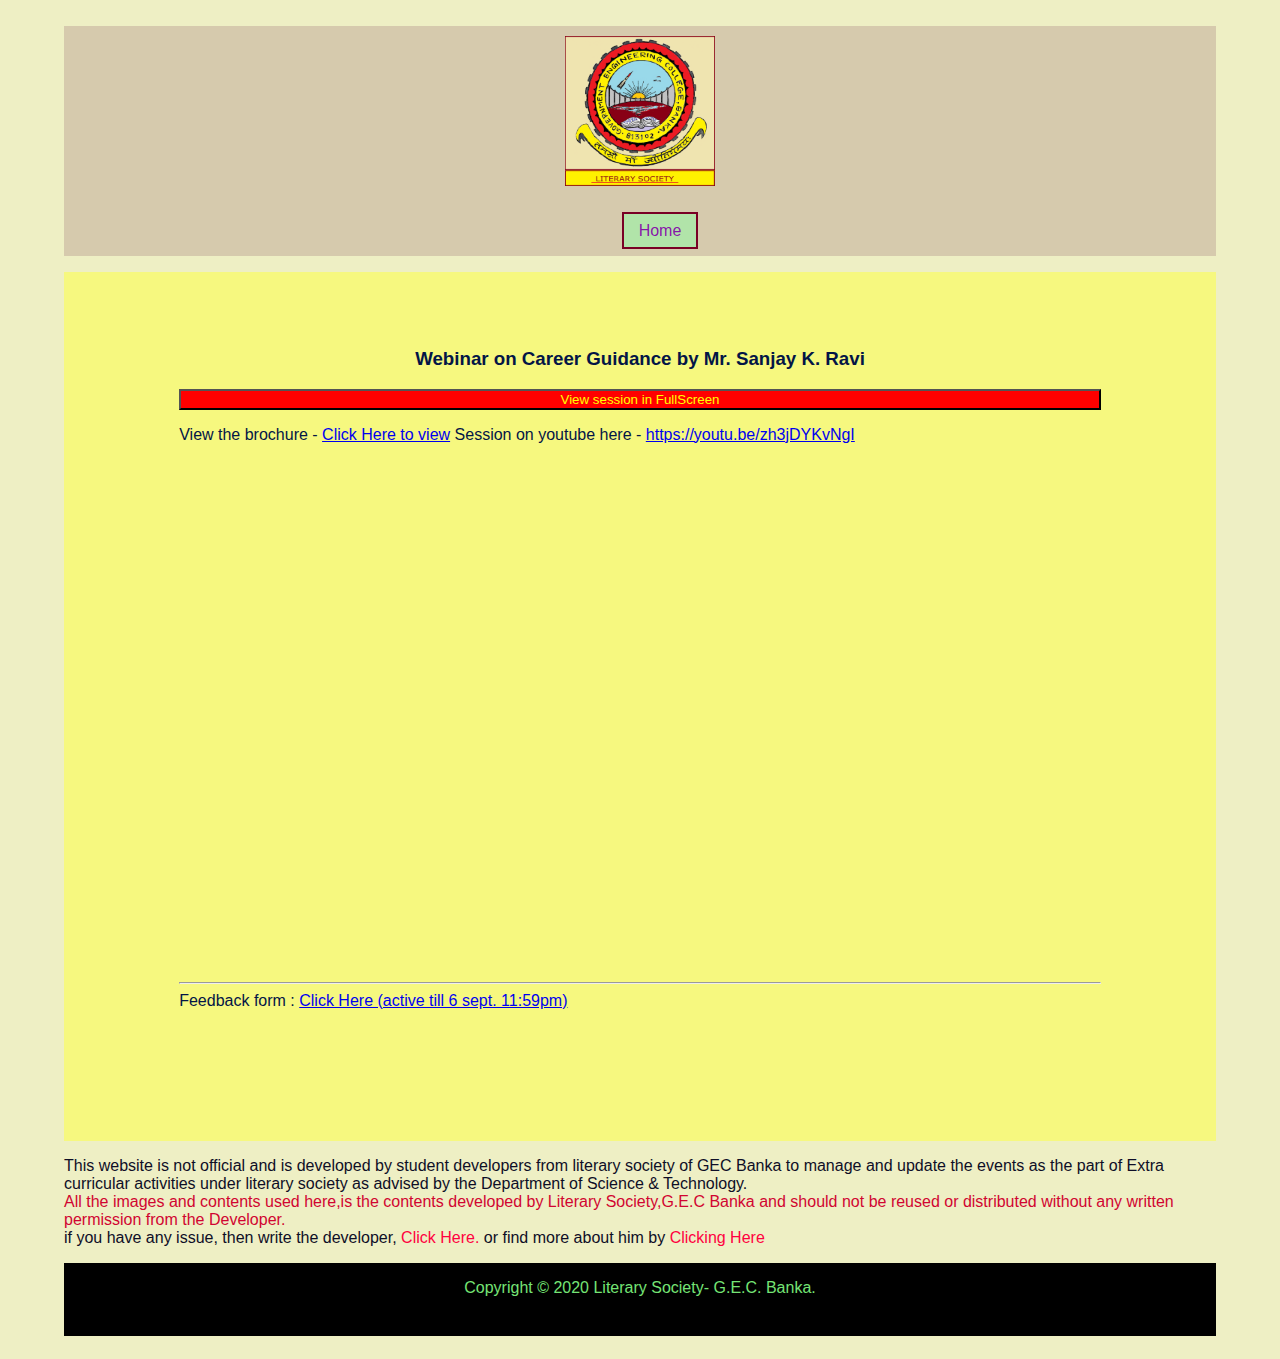
<file: webinar/webinar1.html>
<!-- This website is developed by Anand Prabhakar,literry society member og GEC Banka,
if,you wish to reuse it(Only in case of educational purpose) you will need to get the permission
contact anandprabhakar0507@gmail.com

This website is completely non-commercial and is developed completely for the educational purpose.
-->
<!DOCTYPE html>
<html>
    <head >
        <title>Literary Society-GEC Banka</title>
        <meta charset="utf-8" />  
        <meta http-equiv="last-modified" content="2020-08-24 @ 23:17:37 IST">
        <meta property="og:description" content="Unofficial Website Developed by Student member of Literary Society of GEC Banka" />
        <meta property="og:type" content="Educational website" />
        <meta property="og:type" content="Literary Society GEC Banka"/>
        <meta name="keywords" content="literary society gec banka,Literary Society GEC Banka,gec banka,government engineering college banka,banka,litsoc gecbanka, literarysocietygecbanka,LITERARY SOCIETY GEC BANKA"/>
        <script src="../js/script.js"></script>
        <link  type="text/css"  rel="stylesheet" href="../css/css.css">
        <link rel="icon" href="../logo/gecb32.ico" type="image/x-icon" />
        <link rel="icon" href="../logo/gecb.ico" type="image/x-icon" />
        <link rel="canonical" href="https://literarysocietygecbanka.surge.sh" />
        <meta name="viewport" content="width=device-width, initial-scale=1.0" />
        <meta name="description" content="This is the website of Literary Society GEC Banka eveloped by Student member of Literary SocietyGEC Banka" />
        <meta property="og:url" content="https://literarysocietygecbanka.web.app/" />
        <meta property="og:url" content="https://literarysocietygecbanka.firebaseapp.com/" />
        <meta name="Author" content="Anand Prabhakar" />
        
    </head>
    <body>
        <header>
            <nav>
                <div >
                    <a href="#" ><img src="../logo/litsoc.png" ></a>
                </div>
                <ul>
                    <li class="ap">
                        <a href="../index.html">Home</a>
                    </li>
                    
                    
                </ul>
            </nav>
        </header>
        <article>
            <div align="center">
                <h3>Webinar on Career Guidance by Mr. Sanjay K. Ravi</h3>
            </div>
            <div align="center"><button onclick="gofullscreen()" style="width:100%;color: yellow; background: red;">View session in FullScreen</button></div>
            <p>
                <span>View the brochure - <a href="../logo/poster/webinar/webinar1.pdf" target="_blank">Click Here to view</a></span>

                Session on youtube here - <a href="https://youtu.be/zh3jDYKvNgI">https://youtu.be/zh3jDYKvNgI</a> <br></span><br>
                <iframe id ="quiz" width="100%" height="500" src="https://www.youtube-nocookie.com/embed/zh3jDYKvNgI" frameborder="0" allow="accelerometer; autoplay; encrypted-media; gyroscope; picture-in-picture" allowfullscreen></iframe>
                
                <br><hr>
                
                
                <span>Feedback form : <a  href="https://forms.gle/6qBMCytaDKNFM3g18" target ="quiz">Click Here (active till 6 sept. 11:59pm)</a></span>
            
                
            </p>

            
        </article>
        <div id="top">
            <button id="topbutton" onclick="gototop()" id="myBtn" width="50px" height="50px" title="Go to top"><img src="../logo/top.png" alt="gototop" width="25" height="25s"></button>
       </div>
        <footer id="footer">
            <p>This website is not official and is developed by student developers from literary society of GEC Banka to manage and update the events as the part of Extra curricular activities under literary society as advised by the Department of Science & Technology.
                <br><span id="warning">All the images and contents used here,is the contents developed by Literary Society,G.E.C Banka and should not be reused or distributed without any written permission from the Developer.</span><br>
                <span id ="log">if you have any issue, then write the developer,<a href="mailto:anandprabhakar0507@gmail.com"> Click Here.</a> or find more about him by <a href="https://about.me/anandprabhakar">Clicking Here</a></span>
                <br>
            </p>
            <div id="copy">
                <span>Copyright &copy; 2020 Literary Society- G.E.C. Banka.</span>
            </div>
        </footer>
        
    </body >
</html>
</file>
<file: css/css.css>
/*
 This website is developed by Anand Prabhakar,literry society member og GEC Banka,
if,you wish to reuse it(Only in case of educational purpose) you will need to get the permission
contact anandprabhakar0507@gmail.com
<meta name="keywords" content="literary society gec banka,Literary Society GEC Banka,gec banka,government engineering college banka,banka,litsoc gecbanka, literarysocietygecbanka,LITERARY SOCIETY GEC BANKA"/>
Copyright 2020-Present Literary Society- G.E.C. Banka.

This website is completely non-commercial and is developed completely for the educational purpose.
*/
*{font-family: Verdana, Geneva, Tahoma, sans-serif;}
body{margin: 2% 5% 0 5%;background: rgba(230, 231, 167, 0.671);}
nav{background: rgba(190, 164, 149, 0.493); text-align:center;}
nav ul{list-style-type: none;text-align: center;}
nav div a img{width: 150px;height: 150px;padding-top: 10px;padding-bottom: 0px;}
nav ul li{display: inline;}
nav ul li.ap{border : 2px solid rgb(121, 1, 37);padding: 8px 0px 8px 0px;background-color:rgba(159, 240, 166, 0.678);}
nav ul li.ap a{padding: 15px 15px 15px 15px;}
nav ul li a{text-decoration: none;color: rgba(134, 15, 170, 0.973);line-height: 50px;}
body footer#footer{color: rgb(14, 14, 39);float: bottom;}
footer span#warning{color: rgb(209, 5, 49);}
::-webkit-scrollbar{width: 7px;border-radius: 50%;}
::-webkit-scrollbar-track {background: rgb(225, 253, 100); border-radius: 50%;}
::-webkit-scrollbar-track:hover {background: #000000; border-radius: 35%;}
::-webkit-scrollbar-thumb {background: rgb(6, 7, 0); border: 1px solid rgb(217, 255, 0);border-radius: 50%;}
::-webkit-scrollbar-thumb:hover {background: rgb(171, 255, 102);border: 1px solid rgb(0, 0, 0);border-radius: 50%; }
footer span#log{color: rgb(14, 14, 39);text-decoration:none;}
footer span#log a{color: rgb(255, 0, 64);text-decoration:none;}
.lap{font-size: xx-large;}
article{padding: 5% 10% 10% 10%;color:rgb(3, 21, 70);margin: 0px;background: rgba(252, 255, 76, 0.575);}
footer div#copy{background: black; color: rgb(117, 228, 117); line-height: 50px; text-align: center ;padding-bottom: 2%;margin-bottom:2%;}
footer div#copy:hover{background: black; color: rgb(255, 0, 0); }
nav ul li.ap:hover{border : 2px solid rgb(124, 8, 43);padding: 8px 0px 8px 0px;background-color:rgba(238, 255, 0, 0.678);}
div.invisible{display: none;}
nav ul li.ap a:hover{color:rgb(255, 0, 0);}
#top {display: none;position: fixed;bottom: 20px;right: 30px;z-index: 99;font-size: 18px;border: none;outline: aqua;color: white;cursor: pointer;padding: 5px;border-radius: 25%;}
#top:hover {background-color: #555;padding: 8px;cursor: crosshair;}
p#college a{text-decoration: none;}
#top:hover img {cursor: crosshair;}
p#gallery img{border:2px grey;opacity: 0.7}
p#gallery a{text-decoration: none;}
.main{max-height: 100vh;}
</file>
